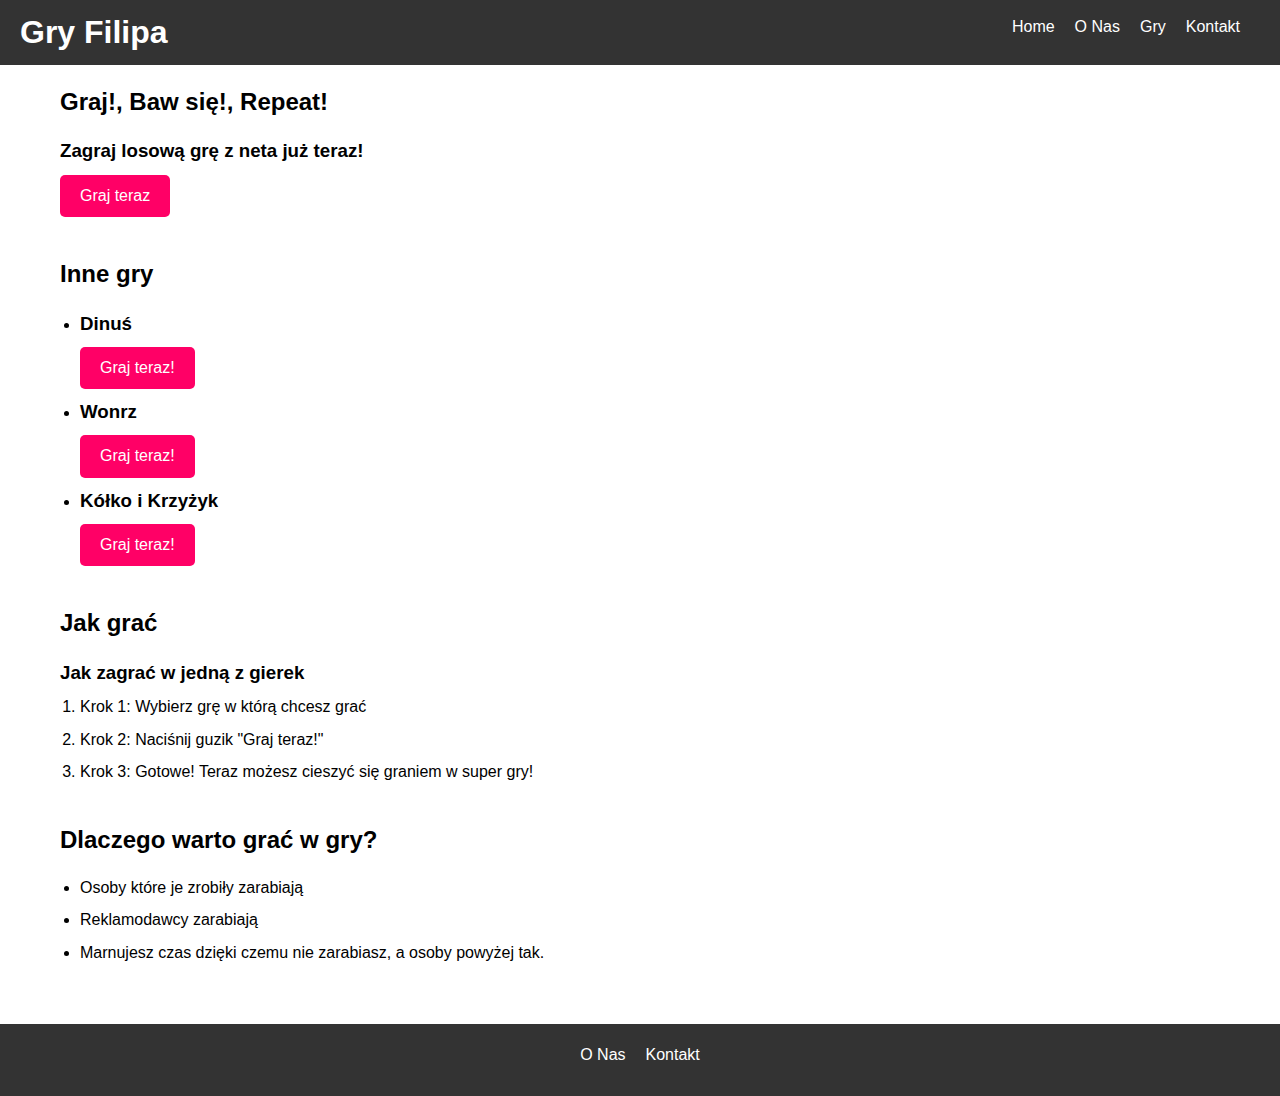
<file: index.html>
<html>
  <head>
    <title>Super storna Filipka</title>
    <meta name="viewport" content="width=device-width">
    <link rel="stylesheet" href="style.css">
  </head>
  <body>
    <header>
      <h1>Gry Filipa</h1>
      <nav>
        <ul>
          <li><a href="index.html">Home</a></li>
          <li><a href="Onas.html">O Nas</a></li>
          <li><a href="GrySpis.html">Gry</a></li>
          <li><a href="kontakt.html">Kontakt</a></li>
        </ul>
      </nav>
    </header>
    <main>
      <section>
        <h2>Graj!, Baw się!, Repeat!</h2>
        <h3>Zagraj losową grę z neta już teraz!</h3>
        <a href="gra4.html" class="button">Graj teraz</a>
      </section>
      <section>
        <h2>Inne gry</h2>
        <ul>
          <li>
            <h3>Dinuś</h3>
            <a href="gra1.html" class="button">Graj teraz!</a>
          </li>
          <li>
            <h3>Wonrz</h3>
            <a href="Waz.html" class="button">Graj teraz!</a>
          </li>
          <li>
            <h3>Kółko i Krzyżyk</h3>
            <a href="gra3.html" class="button">Graj teraz!</a>
          </li>
        </ul>
      </section>
      <section>
        <h2>Jak grać</h2>
        <h3>Jak zagrać w jedną z gierek</h3>
        <ol>
          <li>Krok 1: Wybierz grę w którą chcesz grać</li>
          <li>Krok 2: Naciśnij guzik "Graj teraz!"</li>
          <li>Krok 3: Gotowe! Teraz możesz cieszyć się graniem w super gry!</li>
        </ol>
      </section>
      <section>
        <h2>Dlaczego warto grać w gry?</h2>
        <ul>
          <li>Osoby które je zrobiły zarabiają</li>
          <li>Reklamodawcy zarabiają</li>
          <li>Marnujesz czas dzięki czemu nie zarabiasz, a osoby powyżej tak.</li>
        </ul>
      </section>
    </main>
    <footer>
      <ul>
        <li><a href="Onas.html">O Nas</a></li>
        <li><a href="kontakt.html">Kontakt</a></li>
      </ul>
    </footer>
  </body>
</html>
</file>
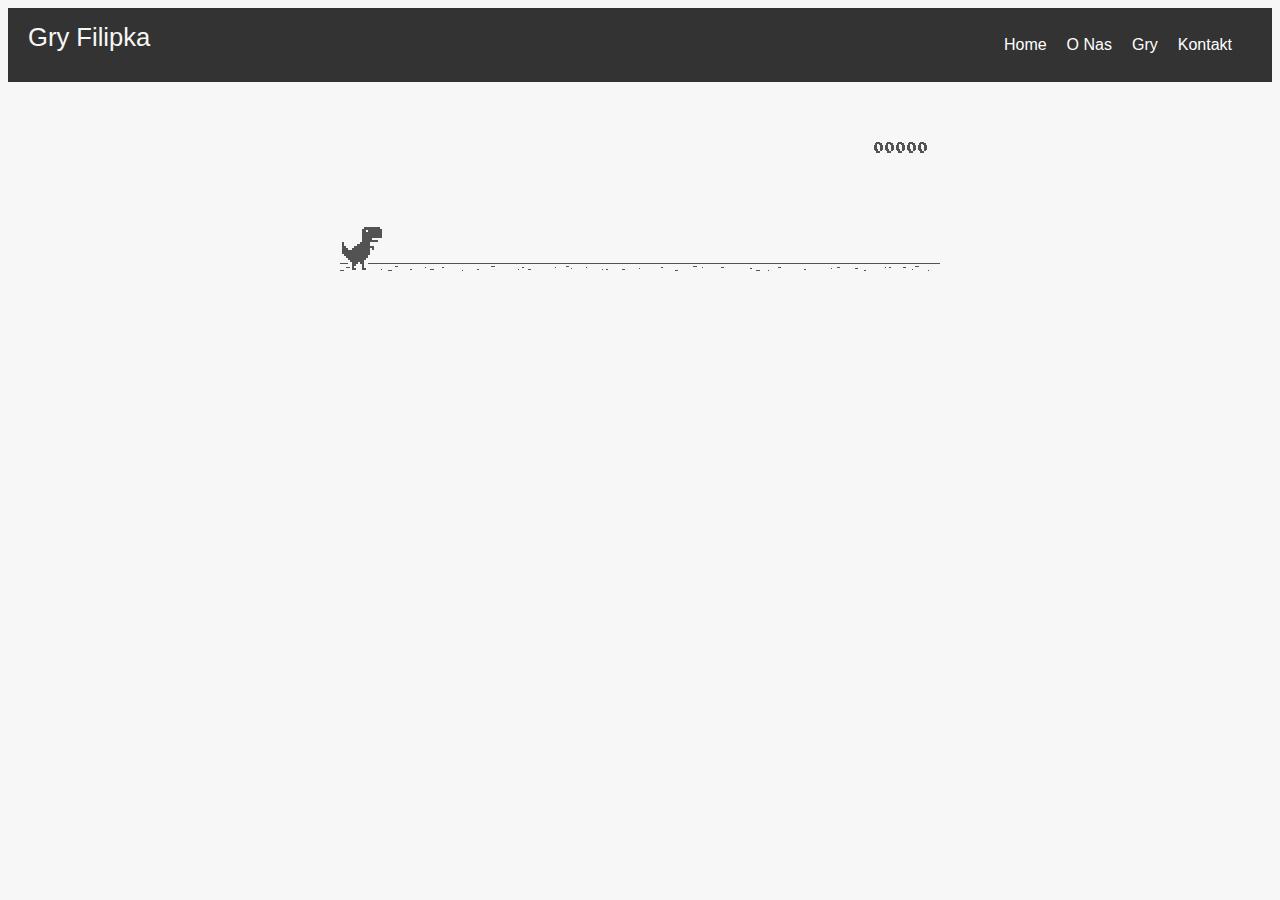
<file: gra1.html>
<html>

<head>
<title>T-Rex Game</title>
<script src="https://apis.google.com/js/platform.js" async defer></script>
<header>
    <h1>Gry Filipka</h1>
    <nav>
      <ul>
        <li><a href="index.html">Home</a></li>
        <li><a href="Onas.html">O Nas</a></li>
        <li><a href="GrySpis.html">Gry</a></li>
        <li><a href="kontakt.html">Kontakt</a></li>
      </ul>
    </nav>
  </header>

	<!--script type="text/javascript" src="a.js"></script-->
	<script type="text/javascript">
	function hideClass(name) {
       var myClasses = document.querySelectorAll(name),
      i = 0,
      l = myClasses.length;

      for (i; i < l; i++) {
        myClasses[i].style.display = 'none';
      }
	}
    // Copyright (c) 2014 The Chromium Authors. All rights reserved.
    // Use of this source code is governed by a BSD-style license that can be
    // found in the LICENSE file.
    (function() {
    'use strict';
    /**
    * T-Rex runner.
    * @param {string} outerContainerId Outer containing element id.
    * @param {object} opt_config
    * @constructor
    * @export
    */
    function Runner(outerContainerId, opt_config) {
    // Singleton
    if (Runner.instance_) {
    return Runner.instance_;
    }
    Runner.instance_ = this;
    this.outerContainerEl = document.querySelector(outerContainerId);
    this.containerEl = null;
    this.detailsButton = this.outerContainerEl.querySelector('#details-button');
    this.config = opt_config || Runner.config;
    this.dimensions = Runner.defaultDimensions;
    this.canvas = null;
    this.canvasCtx = null;
    this.tRex = null;
    this.distanceMeter = null;
    this.distanceRan = 0;
    this.highestScore = 0;
    this.time = 0;
    this.runningTime = 0;
    this.msPerFrame = 1000 / FPS;
    this.currentSpeed = this.config.SPEED;
    this.obstacles = [];
    this.started = false;
    this.activated = false;
    this.crashed = false;
    this.paused = false;
    this.resizeTimerId_ = null;
    this.playCount = 0;
    // Sound FX.
    this.audioBuffer = null;
    this.soundFx = {};
    // Global web audio context for playing sounds.
    this.audioContext = null;
    // Images.
    this.images = {};
    this.imagesLoaded = 0;
    this.loadImages();
    }
    window['Runner'] = Runner;
    /**
    * Default game width.
    * @const
    */
    var DEFAULT_WIDTH = 600;
    /**
    * Frames per second.
    * @const
    */
    var FPS = 60;
    /** @const */
    var IS_HIDPI = window.devicePixelRatio > 1;
    /** @const */
    var IS_IOS =
    window.navigator.userAgent.indexOf('UIWebViewForStaticFileContent') > -1;
    /** @const */
    var IS_MOBILE = window.navigator.userAgent.indexOf('Mobi') > -1 || IS_IOS;
    /** @const */
    var IS_TOUCH_ENABLED = 'ontouchstart' in window;
    /**
    * Default game configuration.
    * @enum {number}
    */
    Runner.config = {
    ACCELERATION: 0.001,
    BG_CLOUD_SPEED: 0.2,
    BOTTOM_PAD: 10,
    CLEAR_TIME: 3000,
    CLOUD_FREQUENCY: 0.5,
    GAMEOVER_CLEAR_TIME: 750,
    GAP_COEFFICIENT: 0.6,
    GRAVITY: 0.6,
    INITIAL_JUMP_VELOCITY: 12,
    MAX_CLOUDS: 6,
    MAX_OBSTACLE_LENGTH: 3,
    MAX_SPEED: 12,
    MIN_JUMP_HEIGHT: 35,
    MOBILE_SPEED_COEFFICIENT: 1.2,
    RESOURCE_TEMPLATE_ID: 'audio-resources',
    SPEED: 6,
    SPEED_DROP_COEFFICIENT: 3
    };
    /**
    * Default dimensions.
    * @enum {string}
    */
    Runner.defaultDimensions = {
    WIDTH: DEFAULT_WIDTH,
    HEIGHT: 150
    };
    /**
    * CSS class names.
    * @enum {string}
    */
    Runner.classes = {
    CANVAS: 'runner-canvas',
    CONTAINER: 'runner-container',
    CRASHED: 'crashed',
    ICON: 'icon-offline',
    TOUCH_CONTROLLER: 'controller'
    };
    /**
    * Image source urls.
    * @enum {array.<object>}
    */
    Runner.imageSources = {
    LDPI: [
    {name: 'CACTUS_LARGE', id: '1x-obstacle-large'},
    {name: 'CACTUS_SMALL', id: '1x-obstacle-small'},
    {name: 'CLOUD', id: '1x-cloud'},
    {name: 'HORIZON', id: '1x-horizon'},
    {name: 'RESTART', id: '1x-restart'},
    {name: 'TEXT_SPRITE', id: '1x-text'},
    {name: 'TREX', id: '1x-trex'}
    ],
    HDPI: [
    {name: 'CACTUS_LARGE', id: '2x-obstacle-large'},
    {name: 'CACTUS_SMALL', id: '2x-obstacle-small'},
    {name: 'CLOUD', id: '2x-cloud'},
    {name: 'HORIZON', id: '2x-horizon'},
    {name: 'RESTART', id: '2x-restart'},
    {name: 'TEXT_SPRITE', id: '2x-text'},
    {name: 'TREX', id: '2x-trex'}
    ]
    };
    /**
    * Sound FX. Reference to the ID of the audio tag on interstitial page.
    * @enum {string}
    */
    Runner.sounds = {
    BUTTON_PRESS: 'offline-sound-press',
    HIT: 'offline-sound-hit',
    SCORE: 'offline-sound-reached'
    };
    /**
    * Key code mapping.
    * @enum {object}
    */
    Runner.keycodes = {
    JUMP: {'38': 1, '32': 1}, // Up, spacebar
    DUCK: {'40': 1}, // Down
    RESTART: {'13': 1} // Enter
    };
    /**
    * Runner event names.
    * @enum {string}
    */
    Runner.events = {
    ANIM_END: 'webkitAnimationEnd',
    CLICK: 'click',
    KEYDOWN: 'keydown',
    KEYUP: 'keyup',
    MOUSEDOWN: 'mousedown',
    MOUSEUP: 'mouseup',
    RESIZE: 'resize',
    TOUCHEND: 'touchend',
    TOUCHSTART: 'touchstart',
    VISIBILITY: 'visibilitychange',
    BLUR: 'blur',
    FOCUS: 'focus',
    LOAD: 'load'
    };
    Runner.prototype = {
    /**
    * Setting individual settings for debugging.
    * @param {string} setting
    * @param {*} value
    */
    updateConfigSetting: function(setting, value) {
    if (setting in this.config && value != undefined) {
    this.config[setting] = value;
    switch (setting) {
    case 'GRAVITY':
    case 'MIN_JUMP_HEIGHT':
    case 'SPEED_DROP_COEFFICIENT':
    this.tRex.config[setting] = value;
    break;
    case 'INITIAL_JUMP_VELOCITY':
    this.tRex.setJumpVelocity(value);
    break;
    case 'SPEED':
    this.setSpeed(value);
    break;
    }
    }
    },
    /**
    * Load and cache the image assets from the page.
    */
    loadImages: function() {
    var imageSources = IS_HIDPI ? Runner.imageSources.HDPI :
    Runner.imageSources.LDPI;
    var numImages = imageSources.length;
    for (var i = numImages - 1; i >= 0; i--) {
    var imgSource = imageSources[i];
    this.images[imgSource.name] = document.getElementById(imgSource.id);
    }
    this.init();
    },
    /**
    * Load and decode base 64 encoded sounds.
    */
    loadSounds: function() {
    if (!IS_IOS) {
    this.audioContext = new AudioContext();
    var resourceTemplate =
    document.getElementById(this.config.RESOURCE_TEMPLATE_ID).content;
    for (var sound in Runner.sounds) {
    var soundSrc =
    resourceTemplate.getElementById(Runner.sounds[sound]).src;
    soundSrc = soundSrc.substr(soundSrc.indexOf(',') + 1);
    var buffer = decodeBase64ToArrayBuffer(soundSrc);
    // Async, so no guarantee of order in array.
    this.audioContext.decodeAudioData(buffer, function(index, audioData) {
    this.soundFx[index] = audioData;
    }.bind(this, sound));
    }
    }
    },
    /**
    * Sets the game speed. Adjust the speed accordingly if on a smaller screen.
    * @param {number} opt_speed
    */
    setSpeed: function(opt_speed) {
    var speed = opt_speed || this.currentSpeed;
    // Reduce the speed on smaller mobile screens.
    if (this.dimensions.WIDTH < DEFAULT_WIDTH) {
    var mobileSpeed = speed * this.dimensions.WIDTH / DEFAULT_WIDTH *
    this.config.MOBILE_SPEED_COEFFICIENT;
    this.currentSpeed = mobileSpeed > speed ? speed : mobileSpeed;
    } else if (opt_speed) {
    this.currentSpeed = opt_speed;
    }
    },
    /**
    * Game initialiser.
    */
    init: function() {
    // Hide the static icon.
    //document.querySelector('.' + Runner.classes.ICON).style.visibility = 'hidden';
    this.adjustDimensions();
    this.setSpeed();
    this.containerEl = document.createElement('div');
    this.containerEl.className = Runner.classes.CONTAINER;
    // Player canvas container.
    this.canvas = createCanvas(this.containerEl, this.dimensions.WIDTH,
    this.dimensions.HEIGHT, Runner.classes.PLAYER);
    this.canvasCtx = this.canvas.getContext('2d');
    this.canvasCtx.fillStyle = '#f7f7f7';
    this.canvasCtx.fill();
    Runner.updateCanvasScaling(this.canvas);
    // Horizon contains clouds, obstacles and the ground.
    this.horizon = new Horizon(this.canvas, this.images, this.dimensions,
    this.config.GAP_COEFFICIENT);
    // Distance meter
    this.distanceMeter = new DistanceMeter(this.canvas,
    this.images.TEXT_SPRITE, this.dimensions.WIDTH);
    // Draw t-rex
    this.tRex = new Trex(this.canvas, this.images.TREX);
    this.outerContainerEl.appendChild(this.containerEl);
    if (IS_MOBILE) {
    this.createTouchController();
    }
    this.startListening();
    this.update();
    window.addEventListener(Runner.events.RESIZE,
    this.debounceResize.bind(this));
    },
    /**
    * Create the touch controller. A div that covers whole screen.
    */
    createTouchController: function() {
    this.touchController = document.createElement('div');
    this.touchController.className = Runner.classes.TOUCH_CONTROLLER;
    },
    /**
    * Debounce the resize event.
    */
    debounceResize: function() {
    if (!this.resizeTimerId_) {
    this.resizeTimerId_ =
    setInterval(this.adjustDimensions.bind(this), 250);
    }
    },
    /**
    * Adjust game space dimensions on resize.
    */
    adjustDimensions: function() {
    clearInterval(this.resizeTimerId_);
    this.resizeTimerId_ = null;
    var boxStyles = window.getComputedStyle(this.outerContainerEl);
    var padding = Number(boxStyles.paddingLeft.substr(0,
    boxStyles.paddingLeft.length - 2));
    this.dimensions.WIDTH = this.outerContainerEl.offsetWidth - padding * 2;
    // Redraw the elements back onto the canvas.
    if (this.canvas) {
    this.canvas.width = this.dimensions.WIDTH;
    this.canvas.height = this.dimensions.HEIGHT;
    Runner.updateCanvasScaling(this.canvas);
    this.distanceMeter.calcXPos(this.dimensions.WIDTH);
    this.clearCanvas();
    this.horizon.update(0, 0, true);
    this.tRex.update(0);
    // Outer container and distance meter.
    if (this.activated || this.crashed) {
    this.containerEl.style.width = this.dimensions.WIDTH + 'px';
    this.containerEl.style.height = this.dimensions.HEIGHT + 'px';
    this.distanceMeter.update(0, Math.ceil(this.distanceRan));
    this.stop();
    } else {
    this.tRex.draw(0, 0);
    }
    // Game over panel.
    if (this.crashed && this.gameOverPanel) {
    this.gameOverPanel.updateDimensions(this.dimensions.WIDTH);
    this.gameOverPanel.draw();
    }
    }
    },
    /**
    * Play the game intro.
    * Canvas container width expands out to the full width.
    */
    playIntro: function() {
    if (!this.started && !this.crashed) {
    this.playingIntro = true;
    this.tRex.playingIntro = true;
    // CSS animation definition.
    var keyframes = '@-webkit-keyframes intro { ' +
    'from { width:' + Trex.config.WIDTH + 'px }' +
    'to { width: ' + this.dimensions.WIDTH + 'px }' +
    '}';
    document.styleSheets[0].insertRule(keyframes, 0);
    this.containerEl.addEventListener(Runner.events.ANIM_END,
    this.startGame.bind(this));
    this.containerEl.style.webkitAnimation = 'intro .4s ease-out 1 both';
    this.containerEl.style.width = this.dimensions.WIDTH + 'px';
    if (this.touchController) {
    this.outerContainerEl.appendChild(this.touchController);
    }
    this.activated = true;
    this.started = true;
    } else if (this.crashed) {
    this.restart();
    }
    },
    /**
    * Update the game status to started.
    */
    startGame: function() {
    this.runningTime = 0;
    this.playingIntro = false;
    this.tRex.playingIntro = false;
    this.containerEl.style.webkitAnimation = '';
    this.playCount++;
    // Handle tabbing off the page. Pause the current game.
    window.addEventListener(Runner.events.VISIBILITY,
    this.onVisibilityChange.bind(this));
    window.addEventListener(Runner.events.BLUR,
    this.onVisibilityChange.bind(this));
    window.addEventListener(Runner.events.FOCUS,
    this.onVisibilityChange.bind(this));
    },
    clearCanvas: function() {
    this.canvasCtx.clearRect(0, 0, this.dimensions.WIDTH,
    this.dimensions.HEIGHT);
    },
    /**
    * Update the game frame.
    */
    update: function() {
    this.drawPending = false;
    var now = getTimeStamp();
    var deltaTime = now - (this.time || now);
    this.time = now;
    if (this.activated) {
    this.clearCanvas();
    if (this.tRex.jumping) {
    this.tRex.updateJump(deltaTime, this.config);
    }
    this.runningTime += deltaTime;
    var hasObstacles = this.runningTime > this.config.CLEAR_TIME;
    // First jump triggers the intro.
    if (this.tRex.jumpCount == 1 && !this.playingIntro) {
    this.playIntro();
    }
    // The horizon doesn't move until the intro is over.
    if (this.playingIntro) {
    this.horizon.update(0, this.currentSpeed, hasObstacles);
    } else {
    deltaTime = !this.started ? 0 : deltaTime;
    this.horizon.update(deltaTime, this.currentSpeed, hasObstacles);
    }
    // Check for collisions.
    var collision = hasObstacles &&
    checkForCollision(this.horizon.obstacles[0], this.tRex);
    if (!collision) {
    this.distanceRan += this.currentSpeed * deltaTime / this.msPerFrame;
    if (this.currentSpeed < this.config.MAX_SPEED) {
    this.currentSpeed += this.config.ACCELERATION;
    }
    } else {
    this.gameOver();
    }
    if (this.distanceMeter.getActualDistance(this.distanceRan) >
    this.distanceMeter.maxScore) {
    this.distanceRan = 0;
    }
    var playAcheivementSound = this.distanceMeter.update(deltaTime,
    Math.ceil(this.distanceRan));
    if (playAcheivementSound) {
    this.playSound(this.soundFx.SCORE);
    }
    }
    if (!this.crashed) {
    this.tRex.update(deltaTime);
    this.raq();
    }
    },
    /**
    * Event handler.
    */
    handleEvent: function(e) {
    return (function(evtType, events) {
    switch (evtType) {
    case events.KEYDOWN:
    case events.TOUCHSTART:
    case events.MOUSEDOWN:
    this.onKeyDown(e);
    break;
    case events.KEYUP:
    case events.TOUCHEND:
    case events.MOUSEUP:
    this.onKeyUp(e);
    break;
    }
    }.bind(this))(e.type, Runner.events);
    },
    /**
    * Bind relevant key / mouse / touch listeners.
    */
    startListening: function() {
    // Keys.
    document.addEventListener(Runner.events.KEYDOWN, this);
    document.addEventListener(Runner.events.KEYUP, this);
    if (IS_MOBILE) {
    // Mobile only touch devices.
    this.touchController.addEventListener(Runner.events.TOUCHSTART, this);
    this.touchController.addEventListener(Runner.events.TOUCHEND, this);
    this.containerEl.addEventListener(Runner.events.TOUCHSTART, this);
    } else {
    // Mouse.
    document.addEventListener(Runner.events.MOUSEDOWN, this);
    document.addEventListener(Runner.events.MOUSEUP, this);
    }
    },
    /**
    * Remove all listeners.
    */
    stopListening: function() {
    document.removeEventListener(Runner.events.KEYDOWN, this);
    document.removeEventListener(Runner.events.KEYUP, this);
    if (IS_MOBILE) {
    this.touchController.removeEventListener(Runner.events.TOUCHSTART, this);
    this.touchController.removeEventListener(Runner.events.TOUCHEND, this);
    this.containerEl.removeEventListener(Runner.events.TOUCHSTART, this);
    } else {
    document.removeEventListener(Runner.events.MOUSEDOWN, this);
    document.removeEventListener(Runner.events.MOUSEUP, this);
    }
    },
    /**
    * Process keydown.
    * @param {Event} e
    */
    onKeyDown: function(e) {
    if (e.target != this.detailsButton) {
    if (!this.crashed && (Runner.keycodes.JUMP[String(e.keyCode)] ||
    e.type == Runner.events.TOUCHSTART)) {
    if (!this.activated) {
    this.loadSounds();
    this.activated = true;
    }
    if (!this.tRex.jumping) {
    this.playSound(this.soundFx.BUTTON_PRESS);
    this.tRex.startJump();
    }
    }
    if (this.crashed && e.type == Runner.events.TOUCHSTART &&
    e.currentTarget == this.containerEl) {
    this.restart();
    }
    }
    // Speed drop, activated only when jump key is not pressed.
    if (Runner.keycodes.DUCK[e.keyCode] && this.tRex.jumping) {
    e.preventDefault();
    this.tRex.setSpeedDrop();
    }
    },
    /**
    * Process key up.
    * @param {Event} e
    */
    onKeyUp: function(e) {
    var keyCode = String(e.keyCode);
    var isjumpKey = Runner.keycodes.JUMP[keyCode] ||
    e.type == Runner.events.TOUCHEND ||
    e.type == Runner.events.MOUSEDOWN;
    if (this.isRunning() && isjumpKey) {
    this.tRex.endJump();
    } else if (Runner.keycodes.DUCK[keyCode]) {
    this.tRex.speedDrop = false;
    } else if (this.crashed) {
    // Check that enough time has elapsed before allowing jump key to restart.
    var deltaTime = getTimeStamp() - this.time;
    if (Runner.keycodes.RESTART[keyCode] ||
    (e.type == Runner.events.MOUSEUP && e.target == this.canvas) ||
    (deltaTime >= this.config.GAMEOVER_CLEAR_TIME &&
    Runner.keycodes.JUMP[keyCode])) {
    this.restart();
    }
    } else if (this.paused && isjumpKey) {
    this.play();
    }
    },
    /**
    * RequestAnimationFrame wrapper.
    */
    raq: function() {
    if (!this.drawPending) {
    this.drawPending = true;
    this.raqId = requestAnimationFrame(this.update.bind(this));
    }
    },
    /**
    * Whether the game is running.
    * @return {boolean}
    */
    isRunning: function() {
    return !!this.raqId;
    },
    /**
    * Game over state.
    */
    gameOver: function() {
    this.playSound(this.soundFx.HIT);
    vibrate(200);
    this.stop();
    this.crashed = true;
    this.distanceMeter.acheivement = false;
    this.tRex.update(100, Trex.status.CRASHED);
    // Game over panel.
    if (!this.gameOverPanel) {
    this.gameOverPanel = new GameOverPanel(this.canvas,
    this.images.TEXT_SPRITE, this.images.RESTART,
    this.dimensions);
    } else {
    this.gameOverPanel.draw();
    }
    // Update the high score.
    if (this.distanceRan > this.highestScore) {
    this.highestScore = Math.ceil(this.distanceRan);
    this.distanceMeter.setHighScore(this.highestScore);
    }
    // Reset the time clock.
    this.time = getTimeStamp();
    },
    stop: function() {
    this.activated = false;
    this.paused = true;
    cancelAnimationFrame(this.raqId);
    this.raqId = 0;
    },
    play: function() {
    if (!this.crashed) {
    this.activated = true;
    this.paused = false;
    this.tRex.update(0, Trex.status.RUNNING);
    this.time = getTimeStamp();
    this.update();
    }
    },
    restart: function() {
    if (!this.raqId) {
    this.playCount++;
    this.runningTime = 0;
    this.activated = true;
    this.crashed = false;
    this.distanceRan = 0;
    this.setSpeed(this.config.SPEED);
    this.time = getTimeStamp();
    this.containerEl.classList.remove(Runner.classes.CRASHED);
    this.clearCanvas();
    this.distanceMeter.reset(this.highestScore);
    this.horizon.reset();
    this.tRex.reset();
    this.playSound(this.soundFx.BUTTON_PRESS);
    this.update();
    }
    },
    /**
    * Pause the game if the tab is not in focus.
    */
    onVisibilityChange: function(e) {
    if (document.hidden || document.webkitHidden || e.type == 'blur') {
    this.stop();
    } else {
    this.play();
    }
    },
    /**
    * Play a sound.
    * @param {SoundBuffer} soundBuffer
    */
    playSound: function(soundBuffer) {
    if (soundBuffer) {
    var sourceNode = this.audioContext.createBufferSource();
    sourceNode.buffer = soundBuffer;
    sourceNode.connect(this.audioContext.destination);
    sourceNode.start(0);
    }
    }
    };
    /**
    * Updates the canvas size taking into
    * account the backing store pixel ratio and
    * the device pixel ratio.
    *
    * See article by Paul Lewis:
    * https://www.html5rocks.com/en/tutorials/canvas/hidpi/
    *
    * @param {HTMLCanvasElement} canvas
    * @param {number} opt_width
    * @param {number} opt_height
    * @return {boolean} Whether the canvas was scaled.
    */
    Runner.updateCanvasScaling = function(canvas, opt_width, opt_height) {
    var context = canvas.getContext('2d');
    // Query the various pixel ratios
    var devicePixelRatio = Math.floor(window.devicePixelRatio) || 1;
    var backingStoreRatio = Math.floor(context.webkitBackingStorePixelRatio) || 1;
    var ratio = devicePixelRatio / backingStoreRatio;
    // Upscale the canvas if the two ratios don't match
    if (devicePixelRatio !== backingStoreRatio) {
    var oldWidth = opt_width || canvas.width;
    var oldHeight = opt_height || canvas.height;
    canvas.width = oldWidth * ratio;
    canvas.height = oldHeight * ratio;
    canvas.style.width = oldWidth + 'px';
    canvas.style.height = oldHeight + 'px';
    // Scale the context to counter the fact that we've manually scaled
    // our canvas element.
    context.scale(ratio, ratio);
    return true;
    }
    return false;
    };
    /**
    * Get random number.
    * @param {number} min
    * @param {number} max
    * @param {number}
    */
    function getRandomNum(min, max) {
    return Math.floor(Math.random() * (max - min + 1)) + min;
    }
    /**
    * Vibrate on mobile devices.
    * @param {number} duration Duration of the vibration in milliseconds.
    */
    function vibrate(duration) {
    if (IS_MOBILE && window.navigator.vibrate) {
    window.navigator.vibrate(duration);
    }
    }
    /**
    * Create canvas element.
    * @param {HTMLElement} container Element to append canvas to.
    * @param {number} width
    * @param {number} height
    * @param {string} opt_classname
    * @return {HTMLCanvasElement}
    */
    function createCanvas(container, width, height, opt_classname) {
    var canvas = document.createElement('canvas');
    canvas.className = opt_classname ? Runner.classes.CANVAS + ' ' +
    opt_classname : Runner.classes.CANVAS;
    canvas.width = width;
    canvas.height = height;
    container.appendChild(canvas);
    return canvas;
    }
    /**
    * Decodes the base 64 audio to ArrayBuffer used by Web Audio.
    * @param {string} base64String
    */
    function decodeBase64ToArrayBuffer(base64String) {
    var len = (base64String.length / 4) * 3;
    var str = atob(base64String);
    var arrayBuffer = new ArrayBuffer(len);
    var bytes = new Uint8Array(arrayBuffer);
    for (var i = 0; i < len; i++) {
    bytes[i] = str.charCodeAt(i);
    }
    return bytes.buffer;
    }
    /**
    * Return the current timestamp.
    * @return {number}
    */
    function getTimeStamp() {
    return IS_IOS ? new Date().getTime() : performance.now();
    }
    //******************************************************************************
    /**
    * Game over panel.
    * @param {!HTMLCanvasElement} canvas
    * @param {!HTMLImage} textSprite
    * @param {!HTMLImage} restartImg
    * @param {!Object} dimensions Canvas dimensions.
    * @constructor
    */
    function GameOverPanel(canvas, textSprite, restartImg, dimensions) {
    this.canvas = canvas;
    this.canvasCtx = canvas.getContext('2d');
    this.canvasDimensions = dimensions;
    this.textSprite = textSprite;
    this.restartImg = restartImg;
    this.draw();
    };
    /**
    * Dimensions used in the panel.
    * @enum {number}
    */
    GameOverPanel.dimensions = {
    TEXT_X: 0,
    TEXT_Y: 13,
    TEXT_WIDTH: 191,
    TEXT_HEIGHT: 11,
    RESTART_WIDTH: 36,
    RESTART_HEIGHT: 32
    };
    GameOverPanel.prototype = {
    /**
    * Update the panel dimensions.
    * @param {number} width New canvas width.
    * @param {number} opt_height Optional new canvas height.
    */
    updateDimensions: function(width, opt_height) {
    this.canvasDimensions.WIDTH = width;
    if (opt_height) {
    this.canvasDimensions.HEIGHT = opt_height;
    }
    },
    /**
    * Draw the panel.
    */
    draw: function() {
    var dimensions = GameOverPanel.dimensions;
    var centerX = this.canvasDimensions.WIDTH / 2;
    // Game over text.
    var textSourceX = dimensions.TEXT_X;
    var textSourceY = dimensions.TEXT_Y;
    var textSourceWidth = dimensions.TEXT_WIDTH;
    var textSourceHeight = dimensions.TEXT_HEIGHT;
    var textTargetX = Math.round(centerX - (dimensions.TEXT_WIDTH / 2));
    var textTargetY = Math.round((this.canvasDimensions.HEIGHT - 25) / 3);
    var textTargetWidth = dimensions.TEXT_WIDTH;
    var textTargetHeight = dimensions.TEXT_HEIGHT;
    var restartSourceWidth = dimensions.RESTART_WIDTH;
    var restartSourceHeight = dimensions.RESTART_HEIGHT;
    var restartTargetX = centerX - (dimensions.RESTART_WIDTH / 2);
    var restartTargetY = this.canvasDimensions.HEIGHT / 2;
    if (IS_HIDPI) {
    textSourceY *= 2;
    textSourceX *= 2;
    textSourceWidth *= 2;
    textSourceHeight *= 2;
    restartSourceWidth *= 2;
    restartSourceHeight *= 2;
    }
    // Game over text from sprite.
    this.canvasCtx.drawImage(this.textSprite,
    textSourceX, textSourceY, textSourceWidth, textSourceHeight,
    textTargetX, textTargetY, textTargetWidth, textTargetHeight);
    // Restart button.
    this.canvasCtx.drawImage(this.restartImg, 0, 0,
    restartSourceWidth, restartSourceHeight,
    restartTargetX, restartTargetY, dimensions.RESTART_WIDTH,
    dimensions.RESTART_HEIGHT);
    }
    };
    //******************************************************************************
    /**
    * Check for a collision.
    * @param {!Obstacle} obstacle
    * @param {!Trex} tRex T-rex object.
    * @param {HTMLCanvasContext} opt_canvasCtx Optional canvas context for drawing
    * collision boxes.
    * @return {Array.<CollisionBox>}
    */
    function checkForCollision(obstacle, tRex, opt_canvasCtx) {
    var obstacleBoxXPos = Runner.defaultDimensions.WIDTH + obstacle.xPos;
    // Adjustments are made to the bounding box as there is a 1 pixel white
    // border around the t-rex and obstacles.
    var tRexBox = new CollisionBox(
    tRex.xPos + 1,
    tRex.yPos + 1,
    tRex.config.WIDTH - 2,
    tRex.config.HEIGHT - 2);
    var obstacleBox = new CollisionBox(
    obstacle.xPos + 1,
    obstacle.yPos + 1,
    obstacle.typeConfig.width * obstacle.size - 2,
    obstacle.typeConfig.height - 2);
    // Debug outer box
    if (opt_canvasCtx) {
    drawCollisionBoxes(opt_canvasCtx, tRexBox, obstacleBox);
    }
    // Simple outer bounds check.
    if (boxCompare(tRexBox, obstacleBox)) {
    var collisionBoxes = obstacle.collisionBoxes;
    var tRexCollisionBoxes = Trex.collisionBoxes;
    // Detailed axis aligned box check.
    for (var t = 0; t < tRexCollisionBoxes.length; t++) {
    for (var i = 0; i < collisionBoxes.length; i++) {
    // Adjust the box to actual positions.
    var adjTrexBox =
    createAdjustedCollisionBox(tRexCollisionBoxes[t], tRexBox);
    var adjObstacleBox =
    createAdjustedCollisionBox(collisionBoxes[i], obstacleBox);
    var crashed = boxCompare(adjTrexBox, adjObstacleBox);
    // Draw boxes for debug.
    if (opt_canvasCtx) {
    drawCollisionBoxes(opt_canvasCtx, adjTrexBox, adjObstacleBox);
    }
    if (crashed) {
    return [adjTrexBox, adjObstacleBox];
    }
    }
    }
    }
    return false;
    };
    /**
    * Adjust the collision box.
    * @param {!CollisionBox} box The original box.
    * @param {!CollisionBox} adjustment Adjustment box.
    * @return {CollisionBox} The adjusted collision box object.
    */
    function createAdjustedCollisionBox(box, adjustment) {
    return new CollisionBox(
    box.x + adjustment.x,
    box.y + adjustment.y,
    box.width,
    box.height);
    };
    /**
    * Draw the collision boxes for debug.
    */
    function drawCollisionBoxes(canvasCtx, tRexBox, obstacleBox) {
    canvasCtx.save();
    canvasCtx.strokeStyle = '#f00';
    canvasCtx.strokeRect(tRexBox.x, tRexBox.y,
    tRexBox.width, tRexBox.height);
    canvasCtx.strokeStyle = '#0f0';
    canvasCtx.strokeRect(obstacleBox.x, obstacleBox.y,
    obstacleBox.width, obstacleBox.height);
    canvasCtx.restore();
    };
    /**
    * Compare two collision boxes for a collision.
    * @param {CollisionBox} tRexBox
    * @param {CollisionBox} obstacleBox
    * @return {boolean} Whether the boxes intersected.
    */
    function boxCompare(tRexBox, obstacleBox) {
    var crashed = false;
    var tRexBoxX = tRexBox.x;
    var tRexBoxY = tRexBox.y;
    var obstacleBoxX = obstacleBox.x;
    var obstacleBoxY = obstacleBox.y;
    // Axis-Aligned Bounding Box method.
    if (tRexBox.x < obstacleBoxX + obstacleBox.width &&
    tRexBox.x + tRexBox.width > obstacleBoxX &&
    tRexBox.y < obstacleBox.y + obstacleBox.height &&
    tRexBox.height + tRexBox.y > obstacleBox.y) {
    crashed = true;
    }
    return crashed;
    };
    //******************************************************************************
    /**
    * Collision box object.
    * @param {number} x X position.
    * @param {number} y Y Position.
    * @param {number} w Width.
    * @param {number} h Height.
    */
    function CollisionBox(x, y, w, h) {
    this.x = x;
    this.y = y;
    this.width = w;
    this.height = h;
    };
    //******************************************************************************
    /**
    * Obstacle.
    * @param {HTMLCanvasCtx} canvasCtx
    * @param {Obstacle.type} type
    * @param {image} obstacleImg Image sprite.
    * @param {Object} dimensions
    * @param {number} gapCoefficient Mutipler in determining the gap.
    * @param {number} speed
    */
    function Obstacle(canvasCtx, type, obstacleImg, dimensions,
    gapCoefficient, speed) {
    this.canvasCtx = canvasCtx;
    this.image = obstacleImg;
    this.typeConfig = type;
    this.gapCoefficient = gapCoefficient;
    this.size = getRandomNum(1, Obstacle.MAX_OBSTACLE_LENGTH);
    this.dimensions = dimensions;
    this.remove = false;
    this.xPos = 0;
    this.yPos = this.typeConfig.yPos;
    this.width = 0;
    this.collisionBoxes = [];
    this.gap = 0;
    this.init(speed);
    };
    /**
    * Coefficient for calculating the maximum gap.
    * @const
    */
    Obstacle.MAX_GAP_COEFFICIENT = 1.5;
    /**
    * Maximum obstacle grouping count.
    * @const
    */
    Obstacle.MAX_OBSTACLE_LENGTH = 3,
    Obstacle.prototype = {
    /**
    * Initialise the DOM for the obstacle.
    * @param {number} speed
    */
    init: function(speed) {
    this.cloneCollisionBoxes();
    // Only allow sizing if we're at the right speed.
    if (this.size > 1 && this.typeConfig.multipleSpeed > speed) {
    this.size = 1;
    }
    this.width = this.typeConfig.width * this.size;
    this.xPos = this.dimensions.WIDTH - this.width;
    this.draw();
    // Make collision box adjustments,
    // Central box is adjusted to the size as one box.
    // ____ ______ ________
    // _| |-| _| |-| _| |-|
    // | |<->| | | |<--->| | | |<----->| |
    // | | 1 | | | | 2 | | | | 3 | |
    // |_|___|_| |_|_____|_| |_|_______|_|
    //
    if (this.size > 1) {
    this.collisionBoxes[1].width = this.width - this.collisionBoxes[0].width -
    this.collisionBoxes[2].width;
    this.collisionBoxes[2].x = this.width - this.collisionBoxes[2].width;
    }
    this.gap = this.getGap(this.gapCoefficient, speed);
    },
    /**
    * Draw and crop based on size.
    */
    draw: function() {
    var sourceWidth = this.typeConfig.width;
    var sourceHeight = this.typeConfig.height;
    if (IS_HIDPI) {
    sourceWidth = sourceWidth * 2;
    sourceHeight = sourceHeight * 2;
    }
    // Sprite
    var sourceX = (sourceWidth * this.size) * (0.5 * (this.size - 1));
    this.canvasCtx.drawImage(this.image,
    sourceX, 0,
    sourceWidth * this.size, sourceHeight,
    this.xPos, this.yPos,
    this.typeConfig.width * this.size, this.typeConfig.height);
    },
    /**
    * Obstacle frame update.
    * @param {number} deltaTime
    * @param {number} speed
    */
    update: function(deltaTime, speed) {
    if (!this.remove) {
    this.xPos -= Math.floor((speed * FPS / 1000) * deltaTime);
    this.draw();
    if (!this.isVisible()) {
    this.remove = true;
    }
    }
    },
    /**
    * Calculate a random gap size.
    * - Minimum gap gets wider as speed increses
    * @param {number} gapCoefficient
    * @param {number} speed
    * @return {number} The gap size.
    */
    getGap: function(gapCoefficient, speed) {
    var minGap = Math.round(this.width * speed +
    this.typeConfig.minGap * gapCoefficient);
    var maxGap = Math.round(minGap * Obstacle.MAX_GAP_COEFFICIENT);
    return getRandomNum(minGap, maxGap);
    },
    /**
    * Check if obstacle is visible.
    * @return {boolean} Whether the obstacle is in the game area.
    */
    isVisible: function() {
    return this.xPos + this.width > 0;
    },
    /**
    * Make a copy of the collision boxes, since these will change based on
    * obstacle type and size.
    */
    cloneCollisionBoxes: function() {
    var collisionBoxes = this.typeConfig.collisionBoxes;
    for (var i = collisionBoxes.length - 1; i >= 0; i--) {
    this.collisionBoxes[i] = new CollisionBox(collisionBoxes[i].x,
    collisionBoxes[i].y, collisionBoxes[i].width,
    collisionBoxes[i].height);
    }
    }
    };
    /**
    * Obstacle definitions.
    * minGap: minimum pixel space betweeen obstacles.
    * multipleSpeed: Speed at which multiples are allowed.
    */
    Obstacle.types = [
    {
    type: 'CACTUS_SMALL',
    className: ' cactus cactus-small ',
    width: 17,
    height: 35,
    yPos: 105,
    multipleSpeed: 3,
    minGap: 120,
    collisionBoxes: [
    new CollisionBox(0, 7, 5, 27),
    new CollisionBox(4, 0, 6, 34),
    new CollisionBox(10, 4, 7, 14)
    ]
    },
    {
    type: 'CACTUS_LARGE',
    className: ' cactus cactus-large ',
    width: 25,
    height: 50,
    yPos: 90,
    multipleSpeed: 6,
    minGap: 120,
    collisionBoxes: [
    new CollisionBox(0, 12, 7, 38),
    new CollisionBox(8, 0, 7, 49),
    new CollisionBox(13, 10, 10, 38)
    ]
    }
    ];
    //******************************************************************************
    /**
    * T-rex game character.
    * @param {HTMLCanvas} canvas
    * @param {HTMLImage} image Character image.
    * @constructor
    */
    function Trex(canvas, image) {
    this.canvas = canvas;
    this.canvasCtx = canvas.getContext('2d');
    this.image = image;
    this.xPos = 0;
    this.yPos = 0;
    // Position when on the ground.
    this.groundYPos = 0;
    this.currentFrame = 0;
    this.currentAnimFrames = [];
    this.blinkDelay = 0;
    this.animStartTime = 0;
    this.timer = 0;
    this.msPerFrame = 1000 / FPS;
    this.config = Trex.config;
    // Current status.
    this.status = Trex.status.WAITING;
    this.jumping = false;
    this.jumpVelocity = 0;
    this.reachedMinHeight = false;
    this.speedDrop = false;
    this.jumpCount = 0;
    this.jumpspotX = 0;
    this.init();
    };
    /**
    * T-rex player config.
    * @enum {number}
    */
    Trex.config = {
    DROP_VELOCITY: -5,
    GRAVITY: 0.6,
    HEIGHT: 47,
    INIITAL_JUMP_VELOCITY: -10,
    INTRO_DURATION: 1500,
    MAX_JUMP_HEIGHT: 30,
    MIN_JUMP_HEIGHT: 30,
    SPEED_DROP_COEFFICIENT: 3,
    SPRITE_WIDTH: 262,
    START_X_POS: 50,
    WIDTH: 44
    };
    /**
    * Used in collision detection.
    * @type {Array.<CollisionBox>}
    */
    Trex.collisionBoxes = [
    new CollisionBox(1, -1, 30, 26),
    new CollisionBox(32, 0, 8, 16),
    new CollisionBox(10, 35, 14, 8),
    new CollisionBox(1, 24, 29, 5),
    new CollisionBox(5, 30, 21, 4),
    new CollisionBox(9, 34, 15, 4)
    ];
    /**
    * Animation states.
    * @enum {string}
    */
    Trex.status = {
    CRASHED: 'CRASHED',
    JUMPING: 'JUMPING',
    RUNNING: 'RUNNING',
    WAITING: 'WAITING'
    };
    /**
    * Blinking coefficient.
    * @const
    */
    Trex.BLINK_TIMING = 7000;
    /**
    * Animation config for different states.
    * @enum {object}
    */
    Trex.animFrames = {
    WAITING: {
    frames: [44, 0],
    msPerFrame: 1000 / 3
    },
    RUNNING: {
    frames: [88, 132],
    msPerFrame: 1000 / 12
    },
    CRASHED: {
    frames: [220],
    msPerFrame: 1000 / 60
    },
    JUMPING: {
    frames: [0],
    msPerFrame: 1000 / 60
    }
    };
    Trex.prototype = {
    /**
    * T-rex player initaliser.
    * Sets the t-rex to blink at random intervals.
    */
    init: function() {
    this.blinkDelay = this.setBlinkDelay();
    this.groundYPos = Runner.defaultDimensions.HEIGHT - this.config.HEIGHT -
    Runner.config.BOTTOM_PAD;
    this.yPos = this.groundYPos;
    this.minJumpHeight = this.groundYPos - this.config.MIN_JUMP_HEIGHT;
    this.draw(0, 0);
    this.update(0, Trex.status.WAITING);
    },
    /**
    * Setter for the jump velocity.
    * The approriate drop velocity is also set.
    */
    setJumpVelocity: function(setting) {
    this.config.INIITAL_JUMP_VELOCITY = -setting;
    this.config.DROP_VELOCITY = -setting / 2;
    },
    /**
    * Set the animation status.
    * @param {!number} deltaTime
    * @param {Trex.status} status Optional status to switch to.
    */
    update: function(deltaTime, opt_status) {
    this.timer += deltaTime;
    // Update the status.
    if (opt_status) {
    this.status = opt_status;
    this.currentFrame = 0;
    this.msPerFrame = Trex.animFrames[opt_status].msPerFrame;
    this.currentAnimFrames = Trex.animFrames[opt_status].frames;
    if (opt_status == Trex.status.WAITING) {
    this.animStartTime = getTimeStamp();
    this.setBlinkDelay();
    }
    }
    // Game intro animation, T-rex moves in from the left.
    if (this.playingIntro && this.xPos < this.config.START_X_POS) {
    this.xPos += Math.round((this.config.START_X_POS /
    this.config.INTRO_DURATION) * deltaTime);
    }
    if (this.status == Trex.status.WAITING) {
    this.blink(getTimeStamp());
    } else {
    this.draw(this.currentAnimFrames[this.currentFrame], 0);
    }
    // Update the frame position.
    if (this.timer >= this.msPerFrame) {
    this.currentFrame = this.currentFrame ==
    this.currentAnimFrames.length - 1 ? 0 : this.currentFrame + 1;
    this.timer = 0;
    }
    },
    /**
    * Draw the t-rex to a particular position.
    * @param {number} x
    * @param {number} y
    */
    draw: function(x, y) {
    var sourceX = x;
    var sourceY = y;
    var sourceWidth = this.config.WIDTH;
    var sourceHeight = this.config.HEIGHT;
    if (IS_HIDPI) {
    sourceX *= 2;
    sourceY *= 2;
    sourceWidth *= 2;
    sourceHeight *= 2;
    }
    this.canvasCtx.drawImage(this.image, sourceX, sourceY,
    sourceWidth, sourceHeight,
    this.xPos, this.yPos,
    this.config.WIDTH, this.config.HEIGHT);
    },
    /**
    * Sets a random time for the blink to happen.
    */
    setBlinkDelay: function() {
    this.blinkDelay = Math.ceil(Math.random() * Trex.BLINK_TIMING);
    },
    /**
    * Make t-rex blink at random intervals.
    * @param {number} time Current time in milliseconds.
    */
    blink: function(time) {
    var deltaTime = time - this.animStartTime;
    if (deltaTime >= this.blinkDelay) {
    this.draw(this.currentAnimFrames[this.currentFrame], 0);
    if (this.currentFrame == 1) {
    // Set new random delay to blink.
    this.setBlinkDelay();
    this.animStartTime = time;
    }
    }
    },
    /**
    * Initialise a jump.
    */
    startJump: function() {
    if (!this.jumping) {
    this.update(0, Trex.status.JUMPING);
    this.jumpVelocity = this.config.INIITAL_JUMP_VELOCITY;
    this.jumping = true;
    this.reachedMinHeight = false;
    this.speedDrop = false;
    }
    },
    /**
    * Jump is complete, falling down.
    */
    endJump: function() {
    if (this.reachedMinHeight &&
    this.jumpVelocity < this.config.DROP_VELOCITY) {
    this.jumpVelocity = this.config.DROP_VELOCITY;
    }
    },
    /**
    * Update frame for a jump.
    * @param {number} deltaTime
    */
    updateJump: function(deltaTime) {
    var msPerFrame = Trex.animFrames[this.status].msPerFrame;
    var framesElapsed = deltaTime / msPerFrame;
    // Speed drop makes Trex fall faster.
    if (this.speedDrop) {
    this.yPos += Math.round(this.jumpVelocity *
    this.config.SPEED_DROP_COEFFICIENT * framesElapsed);
    } else {
    this.yPos += Math.round(this.jumpVelocity * framesElapsed);
    }
    this.jumpVelocity += this.config.GRAVITY * framesElapsed;
    // Minimum height has been reached.
    if (this.yPos < this.minJumpHeight || this.speedDrop) {
    this.reachedMinHeight = true;
    }
    // Reached max height
    if (this.yPos < this.config.MAX_JUMP_HEIGHT || this.speedDrop) {
    this.endJump();
    }
    // Back down at ground level. Jump completed.
    if (this.yPos > this.groundYPos) {
    this.reset();
    this.jumpCount++;
    }
    this.update(deltaTime);
    },
    /**
    * Set the speed drop. Immediately cancels the current jump.
    */
    setSpeedDrop: function() {
    this.speedDrop = true;
    this.jumpVelocity = 1;
    },
    /**
    * Reset the t-rex to running at start of game.
    */
    reset: function() {
    this.yPos = this.groundYPos;
    this.jumpVelocity = 0;
    this.jumping = false;
    this.update(0, Trex.status.RUNNING);
    this.midair = false;
    this.speedDrop = false;
    this.jumpCount = 0;
    }
    };
    //******************************************************************************
    /**
    * Handles displaying the distance meter.
    * @param {!HTMLCanvasElement} canvas
    * @param {!HTMLImage} spriteSheet Image sprite.
    * @param {number} canvasWidth
    * @constructor
    */
    function DistanceMeter(canvas, spriteSheet, canvasWidth) {
    this.canvas = canvas;
    this.canvasCtx = canvas.getContext('2d');
    this.image = spriteSheet;
    this.x = 0;
    this.y = 5;
    this.currentDistance = 0;
    this.maxScore = 0;
    this.highScore = 0;
    this.container = null;
    this.digits = [];
    this.acheivement = false;
    this.defaultString = '';
    this.flashTimer = 0;
    this.flashIterations = 0;
    this.config = DistanceMeter.config;
    this.init(canvasWidth);
    };
    /**
    * @enum {number}
    */
    DistanceMeter.dimensions = {
    WIDTH: 10,
    HEIGHT: 13,
    DEST_WIDTH: 11
    };
    /**
    * Y positioning of the digits in the sprite sheet.
    * X position is always 0.
    * @type {array.<number>}
    */
    DistanceMeter.yPos = [0, 13, 27, 40, 53, 67, 80, 93, 107, 120];
    /**
    * Distance meter config.
    * @enum {number}
    */
    DistanceMeter.config = {
    // Number of digits.
    MAX_DISTANCE_UNITS: 5,
    // Distance that causes achievement animation.
    ACHIEVEMENT_DISTANCE: 100,
    // Used for conversion from pixel distance to a scaled unit.
    COEFFICIENT: 0.025,
    // Flash duration in milliseconds.
    FLASH_DURATION: 1000 / 4,
    // Flash iterations for achievement animation.
    FLASH_ITERATIONS: 3
    };
    DistanceMeter.prototype = {
    /**
    * Initialise the distance meter to '00000'.
    * @param {number} width Canvas width in px.
    */
    init: function(width) {
    var maxDistanceStr = '';
    this.calcXPos(width);
    this.maxScore = this.config.MAX_DISTANCE_UNITS;
    for (var i = 0; i < this.config.MAX_DISTANCE_UNITS; i++) {
    this.draw(i, 0);
    this.defaultString += '0';
    maxDistanceStr += '9';
    }
    this.maxScore = parseInt(maxDistanceStr);
    },
    /**
    * Calculate the xPos in the canvas.
    * @param {number} canvasWidth
    */
    calcXPos: function(canvasWidth) {
    this.x = canvasWidth - (DistanceMeter.dimensions.DEST_WIDTH *
    (this.config.MAX_DISTANCE_UNITS + 1));
    },
    /**
    * Draw a digit to canvas.
    * @param {number} digitPos Position of the digit.
    * @param {number} value Digit value 0-9.
    * @param {boolean} opt_highScore Whether drawing the high score.
    */
    draw: function(digitPos, value, opt_highScore) {
    var sourceWidth = DistanceMeter.dimensions.WIDTH;
    var sourceHeight = DistanceMeter.dimensions.HEIGHT;
    var sourceX = DistanceMeter.dimensions.WIDTH * value;
    var targetX = digitPos * DistanceMeter.dimensions.DEST_WIDTH;
    var targetY = this.y;
    var targetWidth = DistanceMeter.dimensions.WIDTH;
    var targetHeight = DistanceMeter.dimensions.HEIGHT;
    // For high DPI we 2x source values.
    if (IS_HIDPI) {
    sourceWidth *= 2;
    sourceHeight *= 2;
    sourceX *= 2;
    }
    this.canvasCtx.save();
    if (opt_highScore) {
    // Left of the current score.
    var highScoreX = this.x - (this.config.MAX_DISTANCE_UNITS * 2) *
    DistanceMeter.dimensions.WIDTH;
    this.canvasCtx.translate(highScoreX, this.y);
    } else {
    this.canvasCtx.translate(this.x, this.y);
    }
    this.canvasCtx.drawImage(this.image, sourceX, 0,
    sourceWidth, sourceHeight,
    targetX, targetY,
    targetWidth, targetHeight
    );
    this.canvasCtx.restore();
    },
    /**
    * Covert pixel distance to a 'real' distance.
    * @param {number} distance Pixel distance ran.
    * @return {number} The 'real' distance ran.
    */
    getActualDistance: function(distance) {
    return distance ?
    Math.round(distance * this.config.COEFFICIENT) : 0;
    },
    /**
    * Update the distance meter.
    * @param {number} deltaTime
    * @param {number} distance
    * @return {boolean} Whether the acheivement sound fx should be played.
    */
    update: function(deltaTime, distance) {
    var paint = true;
    var playSound = false;
    if (!this.acheivement) {
    distance = this.getActualDistance(distance);
    if (distance > 0) {
    // Acheivement unlocked
    if (distance % this.config.ACHIEVEMENT_DISTANCE == 0) {
    // Flash score and play sound.
    this.acheivement = true;
    this.flashTimer = 0;
    playSound = true;
    }
    // Create a string representation of the distance with leading 0.
    var distanceStr = (this.defaultString +
    distance).substr(-this.config.MAX_DISTANCE_UNITS);
    this.digits = distanceStr.split('');
    } else {
    this.digits = this.defaultString.split('');
    }
    } else {
    // Control flashing of the score on reaching acheivement.
    if (this.flashIterations <= this.config.FLASH_ITERATIONS) {
    this.flashTimer += deltaTime;
    if (this.flashTimer < this.config.FLASH_DURATION) {
    paint = false;
    } else if (this.flashTimer >
    this.config.FLASH_DURATION * 2) {
    this.flashTimer = 0;
    this.flashIterations++;
    }
    } else {
    this.acheivement = false;
    this.flashIterations = 0;
    this.flashTimer = 0;
    }
    }
    // Draw the digits if not flashing.
    if (paint) {
    for (var i = this.digits.length - 1; i >= 0; i--) {
    this.draw(i, parseInt(this.digits[i]));
    }
    }
    this.drawHighScore();
    return playSound;
    },
    /**
    * Draw the high score.
    */
    drawHighScore: function() {
    this.canvasCtx.save();
    this.canvasCtx.globalAlpha = .8;
    for (var i = this.highScore.length - 1; i >= 0; i--) {
    this.draw(i, parseInt(this.highScore[i], 10), true);
    }
    this.canvasCtx.restore();
    },
    /**
    * Set the highscore as a array string.
    * Position of char in the sprite: H - 10, I - 11.
    * @param {number} distance Distance ran in pixels.
    */
    setHighScore: function(distance) {
    distance = this.getActualDistance(distance);
    var highScoreStr = (this.defaultString +
    distance).substr(-this.config.MAX_DISTANCE_UNITS);
    this.highScore = ['10', '11', ''].concat(highScoreStr.split(''));
    },
    /**
    * Reset the distance meter back to '00000'.
    */
    reset: function() {
    this.update(0);
    this.acheivement = false;
    }
    };
    //******************************************************************************
    /**
    * Cloud background item.
    * Similar to an obstacle object but without collision boxes.
    * @param {HTMLCanvasElement} canvas Canvas element.
    * @param {Image} cloudImg
    * @param {number} containerWidth
    */
    function Cloud(canvas, cloudImg, containerWidth) {
    this.canvas = canvas;
    this.canvasCtx = this.canvas.getContext('2d');
    this.image = cloudImg;
    this.containerWidth = containerWidth;
    this.xPos = containerWidth;
    this.yPos = 0;
    this.remove = false;
    this.cloudGap = getRandomNum(Cloud.config.MIN_CLOUD_GAP,
    Cloud.config.MAX_CLOUD_GAP);
    this.init();
    };
    /**
    * Cloud object config.
    * @enum {number}
    */
    Cloud.config = {
    HEIGHT: 14,
    MAX_CLOUD_GAP: 400,
    MAX_SKY_LEVEL: 30,
    MIN_CLOUD_GAP: 100,
    MIN_SKY_LEVEL: 71,
    WIDTH: 46
    };
    Cloud.prototype = {
    /**
    * Initialise the cloud. Sets the Cloud height.
    */
    init: function() {
    this.yPos = getRandomNum(Cloud.config.MAX_SKY_LEVEL,
    Cloud.config.MIN_SKY_LEVEL);
    this.draw();
    },
    /**
    * Draw the cloud.
    */
    draw: function() {
    this.canvasCtx.save();
    var sourceWidth = Cloud.config.WIDTH;
    var sourceHeight = Cloud.config.HEIGHT;
    if (IS_HIDPI) {
    sourceWidth = sourceWidth * 2;
    sourceHeight = sourceHeight * 2;
    }
    this.canvasCtx.drawImage(this.image, 0, 0,
    sourceWidth, sourceHeight,
    this.xPos, this.yPos,
    Cloud.config.WIDTH, Cloud.config.HEIGHT);
    this.canvasCtx.restore();
    },
    /**
    * Update the cloud position.
    * @param {number} speed
    */
    update: function(speed) {
    if (!this.remove) {
    this.xPos -= Math.ceil(speed);
    this.draw();
    // Mark as removeable if no longer in the canvas.
    if (!this.isVisible()) {
    this.remove = true;
    }
    }
    },
    /**
    * Check if the cloud is visible on the stage.
    * @return {boolean}
    */
    isVisible: function() {
    return this.xPos + Cloud.config.WIDTH > 0;
    }
    };
    //******************************************************************************
    /**
    * Horizon Line.
    * Consists of two connecting lines. Randomly assigns a flat / bumpy horizon.
    * @param {HTMLCanvasElement} canvas
    * @param {HTMLImage} bgImg Horizon line sprite.
    * @constructor
    */
    function HorizonLine(canvas, bgImg) {
    this.image = bgImg;
    this.canvas = canvas;
    this.canvasCtx = canvas.getContext('2d');
    this.sourceDimensions = {};
    this.dimensions = HorizonLine.dimensions;
    this.sourceXPos = [0, this.dimensions.WIDTH];
    this.xPos = [];
    this.yPos = 0;
    this.bumpThreshold = 0.5;
    this.setSourceDimensions();
    this.draw();
    };
    /**
    * Horizon line dimensions.
    * @enum {number}
    */
    HorizonLine.dimensions = {
    WIDTH: 600,
    HEIGHT: 12,
    YPOS: 127
    };
    HorizonLine.prototype = {
    /**
    * Set the source dimensions of the horizon line.
    */
    setSourceDimensions: function() {
    for (var dimension in HorizonLine.dimensions) {
    if (IS_HIDPI) {
    if (dimension != 'YPOS') {
    this.sourceDimensions[dimension] =
    HorizonLine.dimensions[dimension] * 2;
    }
    } else {
    this.sourceDimensions[dimension] =
    HorizonLine.dimensions[dimension];
    }
    this.dimensions[dimension] = HorizonLine.dimensions[dimension];
    }
    this.xPos = [0, HorizonLine.dimensions.WIDTH];
    this.yPos = HorizonLine.dimensions.YPOS;
    },
    /**
    * Return the crop x position of a type.
    */
    getRandomType: function() {
    return Math.random() > this.bumpThreshold ? this.dimensions.WIDTH : 0;
    },
    /**
    * Draw the horizon line.
    */
    draw: function() {
    this.canvasCtx.drawImage(this.image, this.sourceXPos[0], 0,
    this.sourceDimensions.WIDTH, this.sourceDimensions.HEIGHT,
    this.xPos[0], this.yPos,
    this.dimensions.WIDTH, this.dimensions.HEIGHT);
    this.canvasCtx.drawImage(this.image, this.sourceXPos[1], 0,
    this.sourceDimensions.WIDTH, this.sourceDimensions.HEIGHT,
    this.xPos[1], this.yPos,
    this.dimensions.WIDTH, this.dimensions.HEIGHT);
    },
    /**
    * Update the x position of an indivdual piece of the line.
    * @param {number} pos Line position.
    * @param {number} increment
    */
    updateXPos: function(pos, increment) {
    var line1 = pos;
    var line2 = pos == 0 ? 1 : 0;
    this.xPos[line1] -= increment;
    this.xPos[line2] = this.xPos[line1] + this.dimensions.WIDTH;
    if (this.xPos[line1] <= -this.dimensions.WIDTH) {
    this.xPos[line1] += this.dimensions.WIDTH * 2;
    this.xPos[line2] = this.xPos[line1] - this.dimensions.WIDTH;
    this.sourceXPos[line1] = this.getRandomType();
    }
    },
    /**
    * Update the horizon line.
    * @param {number} deltaTime
    * @param {number} speed
    */
    update: function(deltaTime, speed) {
    var increment = Math.floor(speed * (FPS / 1000) * deltaTime);
    if (this.xPos[0] <= 0) {
    this.updateXPos(0, increment);
    } else {
    this.updateXPos(1, increment);
    }
    this.draw();
    },
    /**
    * Reset horizon to the starting position.
    */
    reset: function() {
    this.xPos[0] = 0;
    this.xPos[1] = HorizonLine.dimensions.WIDTH;
    }
    };
    //******************************************************************************
    /**
    * Horizon background class.
    * @param {HTMLCanvasElement} canvas
    * @param {Array.<HTMLImageElement>} images
    * @param {object} dimensions Canvas dimensions.
    * @param {number} gapCoefficient
    * @constructor
    */
    function Horizon(canvas, images, dimensions, gapCoefficient) {
    this.canvas = canvas;
    this.canvasCtx = this.canvas.getContext('2d');
    this.config = Horizon.config;
    this.dimensions = dimensions;
    this.gapCoefficient = gapCoefficient;
    this.obstacles = [];
    this.horizonOffsets = [0, 0];
    this.cloudFrequency = this.config.CLOUD_FREQUENCY;
    // Cloud
    this.clouds = [];
    this.cloudImg = images.CLOUD;
    this.cloudSpeed = this.config.BG_CLOUD_SPEED;
    // Horizon
    this.horizonImg = images.HORIZON;
    this.horizonLine = null;
    // Obstacles
    this.obstacleImgs = {
    CACTUS_SMALL: images.CACTUS_SMALL,
    CACTUS_LARGE: images.CACTUS_LARGE
    };
    this.init();
    };
    /**
    * Horizon config.
    * @enum {number}
    */
    Horizon.config = {
    BG_CLOUD_SPEED: 0.2,
    BUMPY_THRESHOLD: .3,
    CLOUD_FREQUENCY: .5,
    HORIZON_HEIGHT: 16,
    MAX_CLOUDS: 6
    };
    Horizon.prototype = {
    /**
    * Initialise the horizon. Just add the line and a cloud. No obstacles.
    */
    init: function() {
    this.addCloud();
    this.horizonLine = new HorizonLine(this.canvas, this.horizonImg);
    },
    /**
    * @param {number} deltaTime
    * @param {number} currentSpeed
    * @param {boolean} updateObstacles Used as an override to prevent
    * the obstacles from being updated / added. This happens in the
    * ease in section.
    */
    update: function(deltaTime, currentSpeed, updateObstacles) {
    this.runningTime += deltaTime;
    this.horizonLine.update(deltaTime, currentSpeed);
    this.updateClouds(deltaTime, currentSpeed);
    if (updateObstacles) {
    this.updateObstacles(deltaTime, currentSpeed);
    }
    },
    /**
    * Update the cloud positions.
    * @param {number} deltaTime
    * @param {number} currentSpeed
    */
    updateClouds: function(deltaTime, speed) {
    var cloudSpeed = this.cloudSpeed / 1000 * deltaTime * speed;
    var numClouds = this.clouds.length;
    if (numClouds) {
    for (var i = numClouds - 1; i >= 0; i--) {
    this.clouds[i].update(cloudSpeed);
    }
    var lastCloud = this.clouds[numClouds - 1];
    // Check for adding a new cloud.
    if (numClouds < this.config.MAX_CLOUDS &&
    (this.dimensions.WIDTH - lastCloud.xPos) > lastCloud.cloudGap &&
    this.cloudFrequency > Math.random()) {
    this.addCloud();
    }
    // Remove expired clouds.
    this.clouds = this.clouds.filter(function(obj) {
    return !obj.remove;
    });
    }
    },
    /**
    * Update the obstacle positions.
    * @param {number} deltaTime
    * @param {number} currentSpeed
    */
    updateObstacles: function(deltaTime, currentSpeed) {
    // Obstacles, move to Horizon layer.
    var updatedObstacles = this.obstacles.slice(0);
    for (var i = 0; i < this.obstacles.length; i++) {
    var obstacle = this.obstacles[i];
    obstacle.update(deltaTime, currentSpeed);
    // Clean up existing obstacles.
    if (obstacle.remove) {
    updatedObstacles.shift();
    }
    }
    this.obstacles = updatedObstacles;
    if (this.obstacles.length > 0) {
    var lastObstacle = this.obstacles[this.obstacles.length - 1];
    if (lastObstacle && !lastObstacle.followingObstacleCreated &&
    lastObstacle.isVisible() &&
    (lastObstacle.xPos + lastObstacle.width + lastObstacle.gap) <
    this.dimensions.WIDTH) {
    this.addNewObstacle(currentSpeed);
    lastObstacle.followingObstacleCreated = true;
    }
    } else {
    // Create new obstacles.
    this.addNewObstacle(currentSpeed);
    }
    },
    /**
    * Add a new obstacle.
    * @param {number} currentSpeed
    */
    addNewObstacle: function(currentSpeed) {
    var obstacleTypeIndex =
    getRandomNum(0, Obstacle.types.length - 1);
    var obstacleType = Obstacle.types[obstacleTypeIndex];
    var obstacleImg = this.obstacleImgs[obstacleType.type];
    this.obstacles.push(new Obstacle(this.canvasCtx, obstacleType,
    obstacleImg, this.dimensions, this.gapCoefficient, currentSpeed));
    },
    /**
    * Reset the horizon layer.
    * Remove existing obstacles and reposition the horizon line.
    */
    reset: function() {
    this.obstacles = [];
    this.horizonLine.reset();
    },
    /**
    * Update the canvas width and scaling.
    * @param {number} width Canvas width.
    * @param {number} height Canvas height.
    */
    resize: function(width, height) {
    this.canvas.width = width;
    this.canvas.height = height;
    },
    /**
    * Add a new cloud to the horizon.
    */
    addCloud: function() {
    this.clouds.push(new Cloud(this.canvas, this.cloudImg,
    this.dimensions.WIDTH));
    }
    };
    })();


	</script>


	<style>/* Copyright 2014 The Chromium Authors. All rights reserved.
   Use of this source code is governed by a BSD-style license that can be
   found in the LICENSE file. */

a {
  color: #585858;
}

body {
  background-color: #f7f7f7;
  color: #585858;
  font-size: 125%;
}
header h1{
    color: #f7f7f7;
}
header {
    background-color: #333;
    color: #fff;
    display: flex;
    justify-content: space-between;
    align-items: center;
    padding: 10px 20px;
    font-family: Arial, sans-serif;
    font-size: 16px;
    line-height: 1.4;
  }
  
  nav ul {
    list-style: none;
    display: flex;
  }
  
  nav li {
    margin-right: 20px;
  }
  
  nav a {
    color: #fff;
    text-decoration: none;
  }
  
  nav a:hover {
    text-decoration: underline;
  }

body.safe-browsing {
  background-color: rgb(206, 52, 38);
  color: white;
}

button {
  background: rgb(76, 142, 250);
  border: 0;
  border-radius: 2px;
  box-sizing: border-box;
  color: #fff;
  cursor: pointer;
  float: right;
  font-size: .875em;
  height: 36px;
  margin: -6px 0 0;
  padding: 8px 24px;
  transition: box-shadow 200ms cubic-bezier(0.4, 0, 0.2, 1);
}

[dir='rtl'] button {
  float: left;
}

button:active {
  background: rgb(50, 102, 213);
  outline: 0;
}

button:hover {
  box-shadow: 0 1px 3px rgba(0, 0, 0, .50);
}

.debugging-content {
  line-height: 1em;
  margin-bottom: 0;
  margin-top: 0;
}

.debugging-title {
  font-weight: bold;
}

#details {
  color: #696969;
  margin: 45px 0 50px;
}

#details p:not(:first-of-type) {
  margin-top: 20px;
}

#error-code {
  color: black;
  opacity: .35;
  text-transform: uppercase;
}

#error-debugging-info {
  font-size: 0.8em;
}

h1 {
  -webkit-margin-after: 16px;
  color: #585858;
  font-size: 1.6em;
  font-weight: normal;
  line-height: 1.25em;
}

h2 {
  font-size: 1.2em;
  font-weight: normal;
}

.hidden {
  display: none;
}

.icon {
  background-repeat: no-repeat;
  background-size: 100%;
  height: 72px;
  margin: 0 0 40px;
  width: 72px;
}

input[type=checkbox] {
  visibility: hidden;
}

.interstitial-wrapper {
  box-sizing: border-box;
  font-size: 1em;
  line-height: 1.6em;
  margin: 50px auto 0;
  max-width: 600px;
  width: 100%;
}

#malware-opt-in {
  font-size: .875em;
  margin-top: 39px;
}

.nav-wrapper {
  margin-top: 51px;
}

.nav-wrapper::after {
  clear: both;
  content: '';
  display: table;
  width: 100%;
}

#opt-in-label {
  -webkit-margin-start: 32px;
}

.safe-browsing :-webkit-any(
    a, #details, #details-button, h1, h2, p, .small-link) {
  color: white;
}

.safe-browsing button {
  background-color: rgb(206, 52, 38);
  border: 1px solid white;
}

.safe-browsing button:active {
  background-color: rgb(206, 52, 38);
  border-color: rgba(255, 255, 255, .6);
}

.safe-browsing button:hover {
  box-shadow: 0 2px 3px rgba(0, 0, 0, .5);
}

.safe-browsing .icon {
  background-image: -webkit-image-set(
      url([data-uri]) 1x,
      url([data-uri]) 2x);
}

.small-link {
  color: #696969;
  font-size: .875em;
}

.ssl .icon {
  background-image: -webkit-image-set(
      url([data-uri]) 1x,
      url([data-uri]) 2x);
}

.styled-checkbox {
  float: left;
  height: 16px;
  margin-top: .36em;
  position: relative;
  width: 16px;
}

[dir='rtl'] .styled-checkbox {
  float: right;
}

.styled-checkbox label {
  background: transparent;
  border: white solid 1px;
  border-radius: 2px;
  height: 14px;
  left: 0;
  position: absolute;
  right: 0;
  top: 0;
  width: 14px;
}

.styled-checkbox label::after {
  background: transparent;
  border: 2px solid white;
  border-right-width: 0;
  border-top-width: 0;
  content: '';
  height: 4px;
  left: 2px;
  opacity: 0.3;
  position: absolute;
  top: 3px;
  transform: rotate(-45deg);
  width: 9px;
}

.styled-checkbox input[type=checkbox]:checked + label::after {
  opacity: 1;
}

@media (max-width: 700px) {
  .interstitial-wrapper {
    padding: 0 10%;
  }
}

@media (max-height: 600px) {
  .interstitial-wrapper {
    margin-top: 5px;
  }
}

@media (max-width: 400px) {
  button,
  [dir='rtl'] button {
    float: none;
    font-size: 1em;
    width: 100%;
  }

  #details {
    margin: 20px 0 20px 0;
  }

  #details p:not(:first-of-type) {
    margin-top: 10px;
  }

  #details-button {
    display: block;
    padding-top: 14px;
    text-align: center;
    width: 100%;
  }

  .interstitial-wrapper {
    padding: 0 5%;
  }

  #malware-opt-in {
    margin-top: 24px;
  }

  .nav-wrapper {
    margin-top: 30px;
  }

  .small-link {
    font-size: 1em;
  }
}
</style>
  <style>/* Copyright 2013 The Chromium Authors. All rights reserved.
 * Use of this source code is governed by a BSD-style license that can be
 * found in the LICENSE file. */

/* Don't use the main frame div when the error is in a subframe. */
html[subframe] #main-frame-error {
  display: none;
}

/* Don't use the subframe error div when the error is in a main frame. */
html:not([subframe]) #sub-frame-error {
  display: none;
}

#diagnose-button {
  -webkit-margin-start: 0;
  float: none;
  margin-bottom: 10px;
  margin-top: 20px;
}

h1 {
  -webkit-margin-before: 0;
}

h2 {
  color: #666;
  font-size: 1.2em;
  font-weight: normal;
  margin: 10px 0;
}

a {
  color: rgb(17, 85, 204);
  text-decoration: none;
}

.icon {
  -webkit-user-select: none;
}

.icon-generic {
  /**
   * Can't access chrome://theme/IDR_ERROR_NETWORK_GENERIC from an untrusted
   * renderer process, so embed the resource manually.
   */
  content: -webkit-image-set(
      url('[data-uri]') 1x,
      url('[data-uri]') 2x);
  height: 50px;
  padding-top: 20px;
  width: 41px;
}

.icon-offline {
  content: -webkit-image-set(
      url('[data-uri]') 1x,
      url('[data-uri]') 2x);
  height: 47px;
  margin: 0 0 40px;
  position: relative;
  width: 44px;
}

#content-top {
  margin: 20px;
}

#help-box-outer {
  -webkit-transition: height ease-in 218ms;
  overflow: hidden;
}

#help-box-inner {
  background-color: #f9f9f9;
  border-top: 1px solid #EEE;
  color: #444;
  padding: 20px;
  text-align: start;
}

#suggestion {
  margin-top: 15px;
}

#short-suggestion {
  margin-top: 5px;
}

#sub-frame-error-details {
  color: #8F8F8F;
/* Not done on mobile for performance reasons. */
  text-shadow: 0 1px 0 rgba(255,255,255,0.3);
}

[jscontent=failedUrl] {
  overflow-wrap: break-word;
}

#search-container {
  /* Prevents a space between controls. */
  display: flex;
  margin-top: 20px;
}

#search-box {
  border: 1px solid #cdcdcd;
  flex-grow: 1;
  font-size: 16px;
  height: 26px;
  margin-right: 0;
  padding: 1px 9px;
}

#search-box:focus {
  border: 1px solid rgb(93, 154, 255);
  outline: none;
}

#search-button {
  border: none;
  border-bottom-left-radius: 0;
  border-top-left-radius: 0;
  box-shadow: none;
  display: flex;
  height: 30px;
  margin: 0;
  padding: 0;
  width: 60px;
}

#search-image {
  content:
      -webkit-image-set(
          url('[data-uri]') 1x,
          url('[data-uri]') 2x);
  margin: auto;
}

.hidden {
  display: none;
}

.suggestions {
  margin-top: 18px;
}

.suggestion-header {
  font-weight: bold;
  margin-bottom: 4px;
}

.suggestion-body {
  color: #777;
}

.error-code {
  color: #A0A0A0;
  margin-top: 15px;
}

/* Increase line height at higher resolutions. */
@media (min-width: 641px) and (min-height: 641px) {
  #help-box-inner {
    line-height: 18px;
  }
}

/* Decrease padding at low sizes. */
@media (max-width: 640px), (max-height: 640px) {
  body {
    margin: 15px;
  }
  h1 {
    margin: 10px 0 15px;
  }
  #content-top {
    margin: 15px;
  }
  #help-box-inner {
    padding: 20px;
  }
  .suggestions {
    margin-top: 10px;
  }
  .suggestion-header {
    margin-bottom: 0;
  }
  .error-code {
    margin-top: 10px;
  }
}

/* Don't allow overflow when in a subframe. */
html[subframe] body {
  overflow: hidden;
}

#sub-frame-error {
  -webkit-align-items: center;
  background-color: #DDD;
  display: -webkit-flex;
  -webkit-flex-flow: column;
  height: 100%;
  -webkit-justify-content: center;
  left: 0;
  position: absolute;
  top: 0;
  width: 100%;
}

#sub-frame-error:hover {
  background-color: #EEE;
}

#sub-frame-error-details {
  margin: 0 10px;
  visibility: hidden;
}

/* Show details only when hovering. */
#sub-frame-error:hover #sub-frame-error-details {
  visibility: visible;
}

/* If the iframe is too small, always hide the error code. */
/* TODO(mmenke): See if overflow: no-display works better, once supported. */
@media (max-width: 200px), (max-height: 95px) {
  #sub-frame-error-details {
    display: none;
  }
}

/* details-button is special; it's a <button> element that looks like a link. */
#details-button {
  background-color: inherit;
  background-image: none;
  border: none;
  box-shadow: none;
  min-width: 0;
  padding: 0;
  text-decoration: underline;
}

/* Styles for platform dependent separation of controls and details button. */
.suggested-left > #control-buttons,
.suggested-right > #details-button  {
  float: left;
}

.suggested-right > #control-buttons,
.suggested-left > #details-button  {
  float: right;
}

#details-button.singular {
  float: none;
}

#buttons::after {
  clear: both;
  content: '';
  display: block;
  width: 100%;
}

/* Offline page */
.offline .interstitial-wrapper {
  color: #2b2b2b;
  font-size: 1em;
  line-height: 1.55;
  margin: 100px auto 0;
  max-width: 600px;
  width: 100%;
}

.offline .runner-container {
  height: 150px;
  max-width: 600px;
  overflow: hidden;
  position: absolute;
  top: 10px;
  width: 44px;
  z-index: 2;
}

.offline .runner-canvas {
  height: 150px;
  max-width: 600px;
  opacity: 1;
  overflow: hidden;
  position: absolute;
  top: 0;
}

.offline .controller {
  background: rgba(247,247,247, .1);
  height: 100vh;
  left: 0;
  position: absolute;
  top: 0;
  width: 100vw;
  z-index: 1;
}

#offline-resources {
  display: none;
}

@media (max-width: 400px) {
  .suggested-left > #control-buttons,
  .suggested-right > #control-buttons {
    float: none;
    margin: 50px 0 20px;
  }
}

@media (max-height: 350px) {
  h1 {
    margin: 0 0 15px;
  }

  .icon-offline {
    margin: 0 0 10px;
  }

  .interstitial-wrapper {
    margin-top: 5%;
  }

  .nav-wrapper {
    margin-top: 30px;
  }
}
</style>
</head>

<body id="t">
<script>
  window.fbAsyncInit = function() {
    FB.init({
      appId      : '576553495813787',
      xfbml      : true,
      version    : 'v2.2'
    });
  };

  (function(d, s, id){
     var js, fjs = d.getElementsByTagName(s)[0];
     if (d.getElementById(id)) {return;}
     js = d.createElement(s); js.id = id;
     js.src = "//connect.facebook.net/en_US/sdk.js";
     fjs.parentNode.insertBefore(js, fjs);
   }(document, 'script', 'facebook-jssdk'));
</script>
<div id="main-frame-error" class="interstitial-wrapper" jstcache="0">
	<div id="main-frame-notchrome" style="display:none; margin-top:50px;">Sorry, this game only runs on the Google Chrome! You can download it free <a href="https://www.google.com/chrome">here</a></div>
    <div id="offline-resources" jstcache="0">
    <div id="offline-resources-1x" jstcache="0">
      <img id="1x-obstacle-large" src="[data-uri]" jstcache="0">
      <img id="1x-obstacle-small" src="[data-uri]" jstcache="0">
      <img id="1x-cloud" src="[data-uri]" jstcache="0">
      <img id="1x-text" src="[data-uri]" jstcache="0">
      <img id="1x-horizon" src="[data-uri]" jstcache="0">
      <img id="1x-trex" src="[data-uri]" jstcache="0">
      <img id="1x-restart" src="[data-uri]" jstcache="0">
    </div>
    <div id="offline-resources-2x" jstcache="0">
      <img id="2x-obstacle-large" src="[data-uri]" jstcache="0">
      <img id="2x-obstacle-small" src="[data-uri]" jstcache="0">
      <img id="2x-cloud" src="[data-uri]" jstcache="0">
      <img id="2x-text" src="[data-uri]" jstcache="0">
      <img id="2x-horizon" src="[data-uri]" jstcache="0">
      <img id="2x-trex" src="[data-uri]" jstcache="0">
      <img id="2x-restart" src="[data-uri]" jstcache="0">
    </div>
    <template id="audio-resources" jstcache="0">
      <audio id="offline-sound-press" src="[data-uri]"></audio>
      <audio id="offline-sound-hit" src="[data-uri]"></audio>
      <audio id="offline-sound-reached" src="[data-uri]"></audio>
    </template>
  </div>

  <script type="text/javascript">
    if (navigator.userAgent.toLowerCase().indexOf('chrome') > -1) {
      new Runner('.interstitial-wrapper');
    } else {
      document.getElementById("main-frame-notchrome").style.display="";
	}
  </script>

  <div class="onlyforchrome">
    <div id="socialbutts" class="addthis_toolbox addthis_default_style" style="text-align:center; padding-top:65px;">
      <table border="0" style="margin:0 auto;"><tr>
			<td><div
				class="fb-like"
				data-share="false"
				data-width="150"
				data-show-faces="false">
			</div></td>
			<td style="padding-left:15px;"><div class="g-plusone" data-size="medium" data-href="http://apps.thecodepost.org/trex/trex.html"></div></td>
<script>!function(d,s,id){var js,fjs=d.getElementsByTagName(s)[0],p=/^http:/.test(d.location)?'http':'https';if(!d.getElementById(id)){js=d.createElement(s);js.id=id;js.src=p+'://platform.twitter.com/widgets.js';fjs.parentNode.insertBefore(js,fjs);}}(document, 'script', 'twitter-wjs');</script></td>
	  </tr></table>
    </div>
  </div>

    <script type="text/javascript">
    if (navigator.userAgent.toLowerCase().indexOf('chrome') <= -1) {
	  hideClass(".onlyforchrome");
	}
  </script>
	  



</body>

</html>
</file>
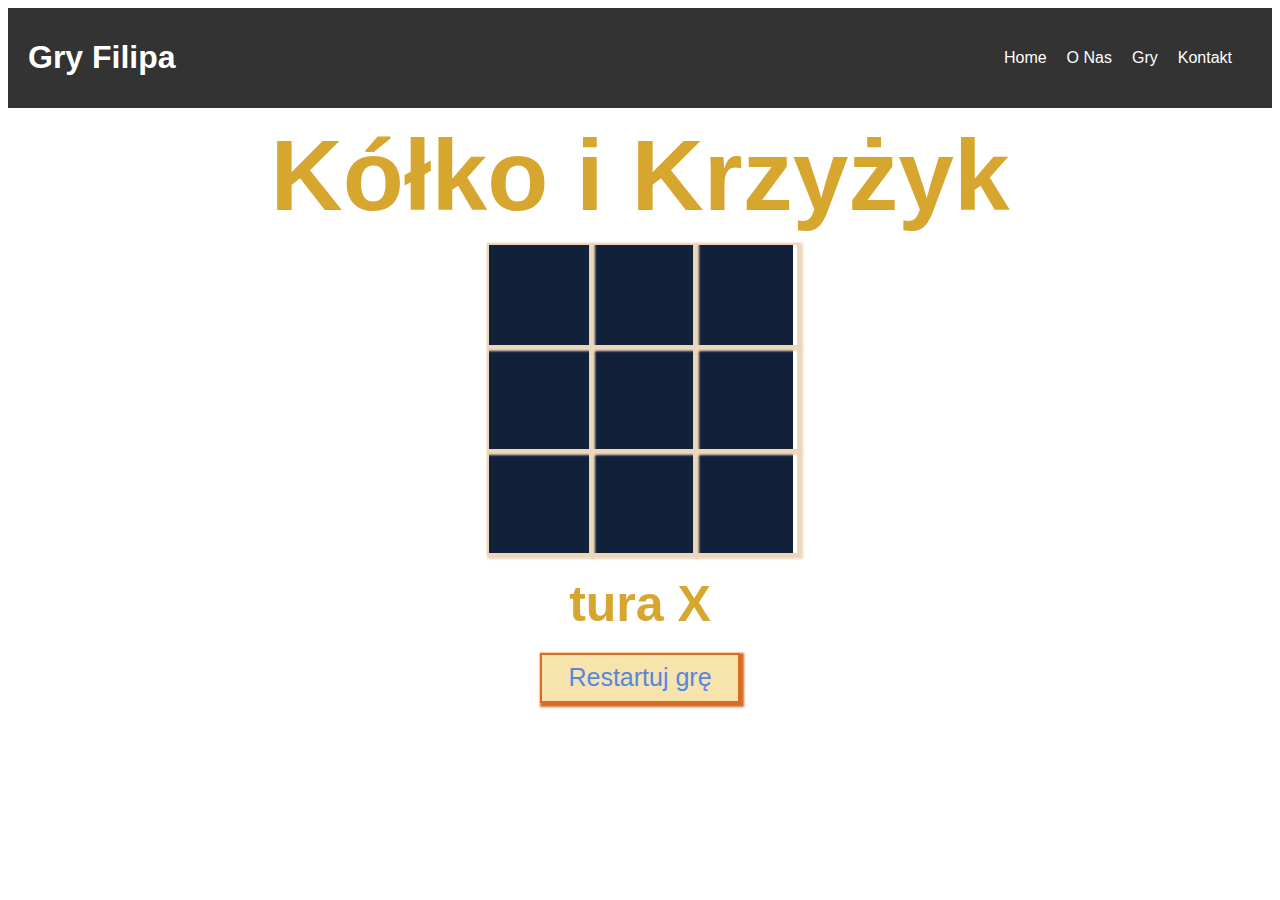
<file: gra3.html>
<html lang="en">
<head>
    <meta charset="UTF-8">
    <meta name="viewport"
          content="width=device-width, user-scalable=no, initial-scale=1.0, maximum-scale=1.0, minimum-scale=1.0">
    <meta http-equiv="X-UA-Compatible" content="ie=edge">
    <title>Kułko Kżyżyk</title>
    <link rel="stylesheet" href="gra3Style.css">
    <header>
        <h1>Gry Filipa</h1>
        <nav>
          <ul>
            <li><a href="index.html">Home</a></li>
            <li><a href="Onas.html">O Nas</a></li>
            <li><a href="GrySpis.html">Gry</a></li>
            <li><a href="kontakt.html">Kontakt</a></li>
          </ul>
        </nav>
      </header>
</head>
<body>
    <section>
        <h1 class="game--title">Kółko i Krzyżyk</h1>
        <div class="game--container">
            <div data-cell-index="0" class="cell"></div>
            <div data-cell-index="1" class="cell"></div>
            <div data-cell-index="2" class="cell"></div>
            <div data-cell-index="3" class="cell"></div>
            <div data-cell-index="4" class="cell"></div>
            <div data-cell-index="5" class="cell"></div>
            <div data-cell-index="6" class="cell"></div>
            <div data-cell-index="7" class="cell"></div>
            <div data-cell-index="8" class="cell"></div>
        </div>
        <h2 class="game--status"></h2>
        <button class="game--restart">Restartuj grę</button>
    </section>

    <script src="Gra3JS.java"></script>
</body>
</html>
</file>
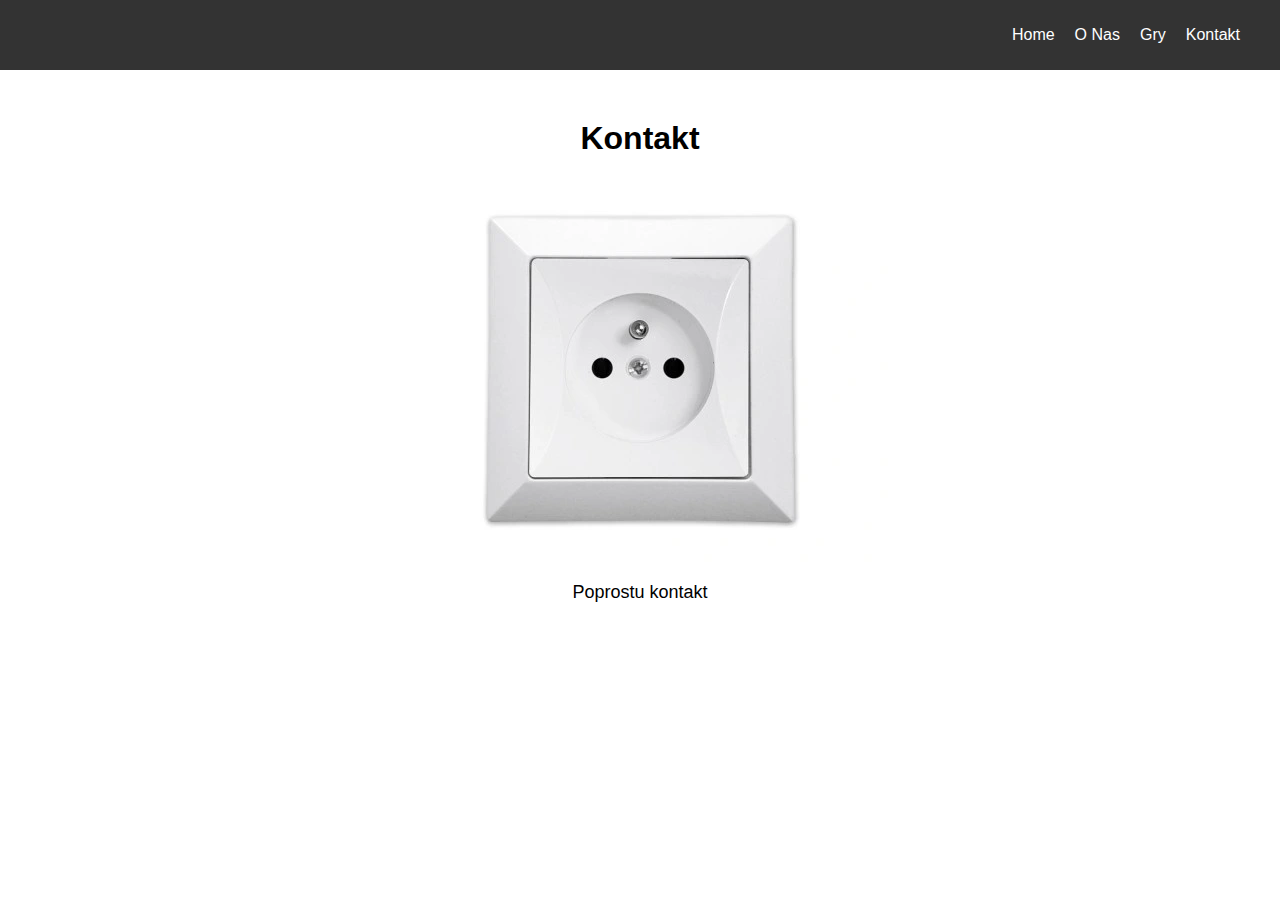
<file: kontakt.html>
<html>
<head>
    <header>
        <div class="logo">
        </div>
        <nav>
          <ul>
            <li><a href="index.html">Home</a></li>
            <li><a href="Onas.html">O Nas</a></li>
            <li><a href="GrySpis.html">Gry</a></li>
            <li><a href="kontakt.html">Kontakt</a></li>
          </ul>
        </nav>
      </header>
	<title>Kontakt</title>
	<link rel="stylesheet" href="kontaktStyl.css">
</head>
<body>
	<h1>Kontakt</h1>
	<img src="kontakt.webp" alt="My Image">
	<p>Poprostu kontakt</p>
</body>
</html>
</file>
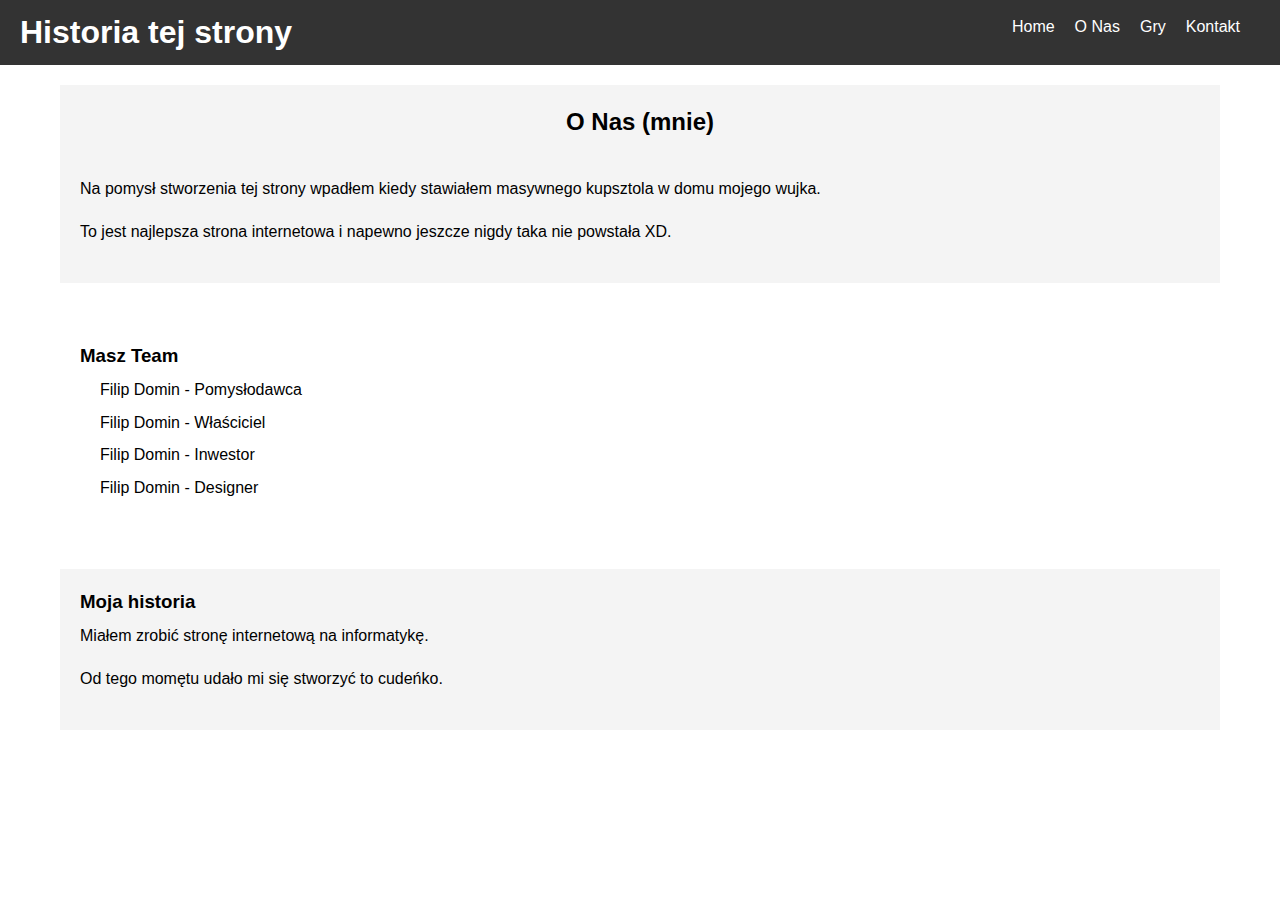
<file: Onas.html>
<!DOCTYPE html>
<html lang="en">
<head>
  <meta charset="UTF-8">
  <title>O Nas - O Mnie</title>
  <link rel="stylesheet" href="OnasStyle.css">
</head>
<body>
  <header>
    <div class="logo">
      <h1>Historia tej strony</h1>
    </div>
    <nav>
      <ul>
        <li><a href="index.html">Home</a></li>
        <li><a href="Onas.html">O Nas</a></li>
        <li><a href="GrySpis.html">Gry</a></li>
        <li><a href="kontakt.html">Kontakt</a></li>
      </ul>
    </nav>
  </header>
  <main>
    <section>
      <h2>O Nas (mnie)</h2>
      <p>Na pomysł stworzenia tej strony wpadłem kiedy stawiałem masywnego kupsztola w domu mojego wujka.</p>
      <p>To jest najlepsza strona internetowa i napewno jeszcze nigdy taka nie powstała XD.</p>
    </section>
    <section>
      <h3>Masz Team</h3>
      <ul>
        <li>Filip Domin - Pomysłodawca</li>
        <li>Filip Domin - Właściciel</li>
        <li>Filip Domin - Inwestor</li>
        <li>Filip Domin - Designer</li>
      </ul>
    </section>
    <section>
      <h3>Moja historia</h3>
      <p>Miałem zrobić stronę internetową na informatykę.</p>
      <p>Od tego momętu udało mi się stworzyć to cudeńko.</p>
    </section>
  </main>
</body>
</html>
</file>
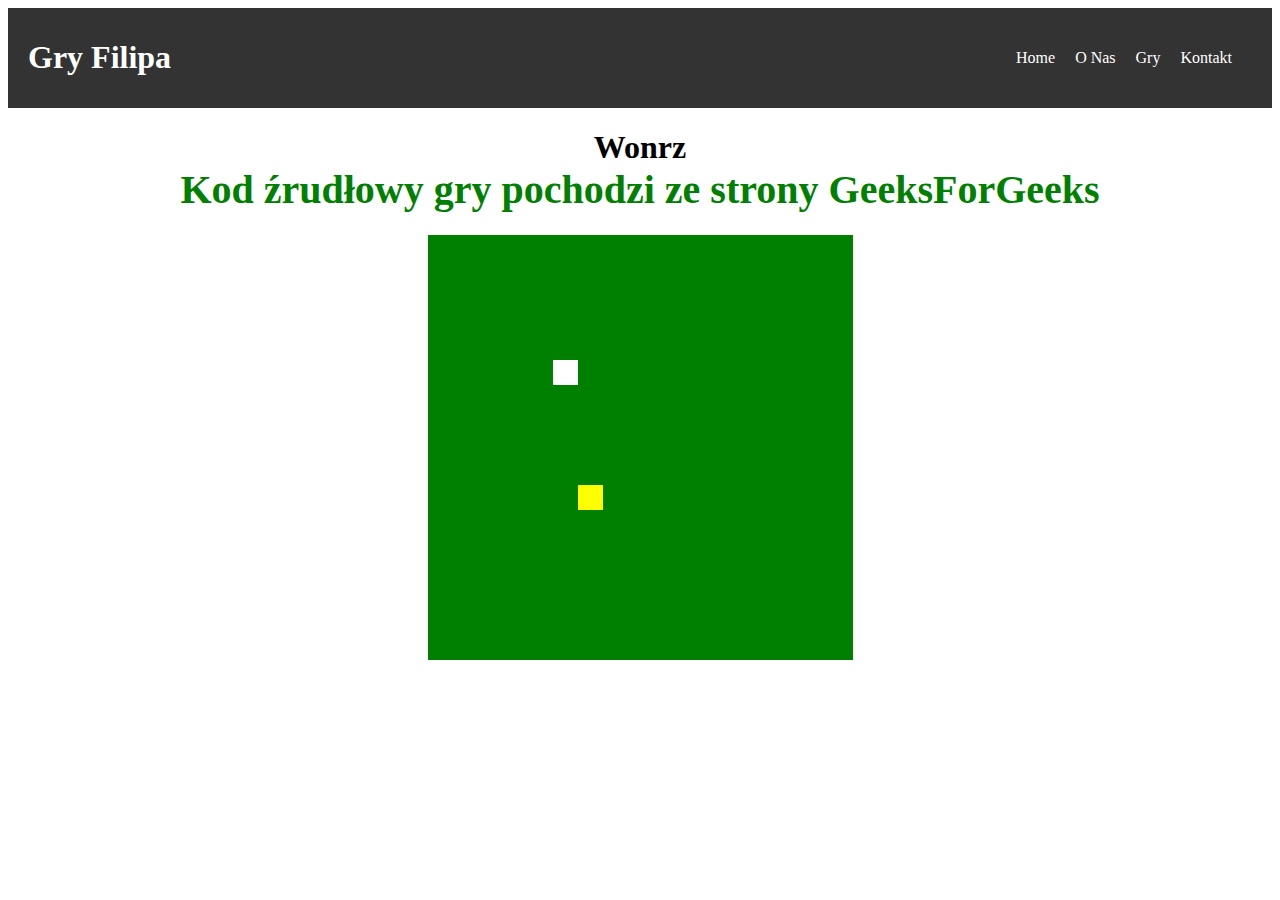
<file: Waz.html>
<html>
 
<head>
    <header>
        <h1>Gry Filipa</h1>
        <nav>
          <ul>
            <li><a href="index.html">Home</a></li>
            <li><a href="Onas.html">O Nas</a></li>
            <li><a href="GrySpis.html">Gry</a></li>
            <li><a href="kontakt.html">Kontakt</a></li>
          </ul>
        </nav>
    </header>
    <meta charset="UTF-8">
    <meta name="viewport",
          content="width=device-width, initial-scale=1.0">
    <title>Wonrz</title>
    <link rel="stylesheet" href="WazStyl.css">
    <script src="WazJS.java"></script>
</head>
 
<body>
    <h1>Wonrz
          <div class="geeks">Kod źrudłowy gry pochodzi ze strony GeeksForGeeks</div>
    </h1>
    <canvas id="board"></canvas>
</body>
 
</html>
</file>
<file: style.css>
/* General Styles */

* {
    box-sizing: border-box;
    margin: 0;
    padding: 0;
  }
  
  body {
    font-family: Arial, sans-serif;
    font-size: 16px;
    line-height: 1.4;
  }
  
  header {
    background-color: #333;
    color: #fff;
    display: flex;
    justify-content: space-between;
    align-items: center;
    padding: 10px 20px;
  }
  
  nav ul {
    list-style: none;
    display: flex;
  }
  
  nav li {
    margin-right: 20px;
  }
  
  nav a {
    color: #fff;
    text-decoration: none;
  }
  
  nav a:hover {
    text-decoration: underline;
  }
  
  main {
    max-width: 1200px;
    margin: 0 auto;
    padding: 20px;
  }
  
  section {
    margin-bottom: 40px;
  }
  
  h2 {
    margin-bottom: 20px;
  }
  
  h3 {
    margin-bottom: 10px;
  }
  
  ul, ol {
    margin-left: 20px;
  }
  
  li {
    margin-bottom: 10px;
  }
  
  a.button {
    display: inline-block;
    background-color: #ff0066;
    color: #fff;
    padding: 10px 20px;
    border-radius: 5px;
    text-decoration: none;
    transition: background-color 0.3s ease;
  }
  
  a.button:hover {
    background-color: #d9005c;
  }
  
  footer {
    background-color: #333;
    color: #fff;
    padding: 20px;
    text-align: center;
  }
  
  footer ul {
    list-style: none;
    display: flex;
    justify-content: center;
    align-items: center;
  }
  
  footer li {
    margin-right: 20px;
  }
  
  footer a {
    color: #fff;
    text-decoration: none;
  }
  
  footer a:hover {
    text-decoration: underline;
  }
</file>
<file: gra3Style.css>
body {
    font-family: "Arial", sans-serif;
}

section {
    text-align: center;
}

.game--title {
    font-size: 100px;
    color: #d7a62f;
    margin: 10px auto;
}

.game--container {
    display: grid;
    grid-template-columns: repeat(3, auto);
    width: 306px;
    margin: 10px auto;
    background-color: #11213a;
    color: #04c0b2;
}

.cell {
    font-family: "Permanent Marker", cursive;
    width: 100px;
    height: 100px;
    box-shadow: 2px 2px 2px 2px #ecd7ba;
    border: 2px solid #ecd7ba;
    cursor: pointer;
    line-height: 100px;
    font-size: 60px;
}

.game--status {
    font-size: 50px;
    color: #d7a62f;
    margin: 20px auto;
}

.game--restart {
    background-color: #f7e4ac;
    width: 200px;
    height: 50px;
    font-size: 25px;
    color: #5586e2;
    box-shadow: 2px 2px 2px 2px #d86c23;
    border: 2px solid #d86c23;
}
header {
    background-color: #333;
    color: #fff;
    display: flex;
    justify-content: space-between;
    align-items: center;
    padding: 10px 20px;
  }
  
  nav ul {
    list-style: none;
    display: flex;
  }
  
  nav li {
    margin-right: 20px;
  }
  
  nav a {
    color: #fff;
    text-decoration: none;
  }
  
  nav a:hover {
    text-decoration: underline;
  }
</file>
<file: kontaktStyl.css>
body {
    font-family: Arial, sans-serif;
    background-color: #ffffff;
    margin: 0;
  }
  
  h1 {
    text-align: center;
    margin-top: 50px;
  }
  
  img {
    display: block;
    margin: 0 auto;
    max-width: 100%;
    height: auto;
  }
  
  p {
    text-align: center;
    margin-top: 20px;
    font-size: 18px;
  }
  header {
    background-color: #333;
    color: #fff;
    display: flex;
    justify-content: space-between;
    align-items: center;
    padding: 10px 20px;
  }
  
  nav ul {
    list-style: none;
    display: flex;
  }
  
  nav li {
    margin-right: 20px;
  }
  
  nav a {
    color: #fff;
    text-decoration: none;
  }
  
  nav a:hover {
    text-decoration: underline;
  }
</file>
<file: OnasStyle.css>
/* General Styles */

* {
    box-sizing: border-box;
    margin: 0;
    padding: 0;
} 
  
  body {
    font-family: Arial, sans-serif;
    font-size: 16px;
    line-height: 1.4;
  }
  
  header {
    background-color: #333;
    color: #fff;
    display: flex;
    justify-content: space-between;
    align-items: center;
    padding: 10px 20px;
  }
  
  nav ul {
    list-style: none;
    display: flex;
  }
  
  nav li {
    margin-right: 20px;
  }
  
  nav a {
    color: #fff;
    text-decoration: none;
  }
  
  nav a:hover {
    text-decoration: underline;
  }
  
  main {
    max-width: 1200px;
    margin: 0 auto;
    padding: 20px;
  }
  
  section {
    margin-bottom: 40px;
  }
  
  h2 {
    margin-bottom: 20px;
  }
  
  h3 {
    margin-bottom: 10px;
  }
  
  ul, ol {
    margin-left: 20px;
  }
  
  li {
    margin-bottom: 10px;
  }
  
  footer {
    background-color: #333;
    color: #fff;
    padding: 20px;
    text-align: center;
  }
  
  footer ul {
    list-style: none;
    display: flex;
    justify-content: center;
    align-items: center;
  }
  
  footer li {
    margin-right: 20px;
  }
  
  footer a {
    color: #fff;
    text-decoration: none;
  }
  
  footer a:hover {
    text-decoration: underline;
  }
  
  /* Specific Styles */
  
  main section:nth-child(odd) {
    background-color: #f4f4f4;
    padding: 20px;
  }
  
  main section:nth-child(even) {
    background-color: #fff;
    padding: 20px;
  }
  
  main h2 {
    text-align: center;
    margin-bottom: 40px;
  }
  
  main h3 {
    font-weight: bold;
  }
  
  main ul {
    list-style: none;
  }
  
  main p {
    margin-bottom: 20px;
  }
</file>
<file: WazStyl.css>
/* Write CSS Here */
body {
    text-align: center;
}
.geeks {
    font-size: 40px;
    font-weight: bold;
    color: green;
}
header {
    background-color: #333;
    color: #fff;
    display: flex;
    justify-content: space-between;
    align-items: center;
    padding: 10px 20px;
  }
  
  nav ul {
    list-style: none;
    display: flex;
  }
  
  nav li {
    margin-right: 20px;
  }
  
  nav a {
    color: #fff;
    text-decoration: none;
  }
  
  nav a:hover {
    text-decoration: underline;
  }
</file>
